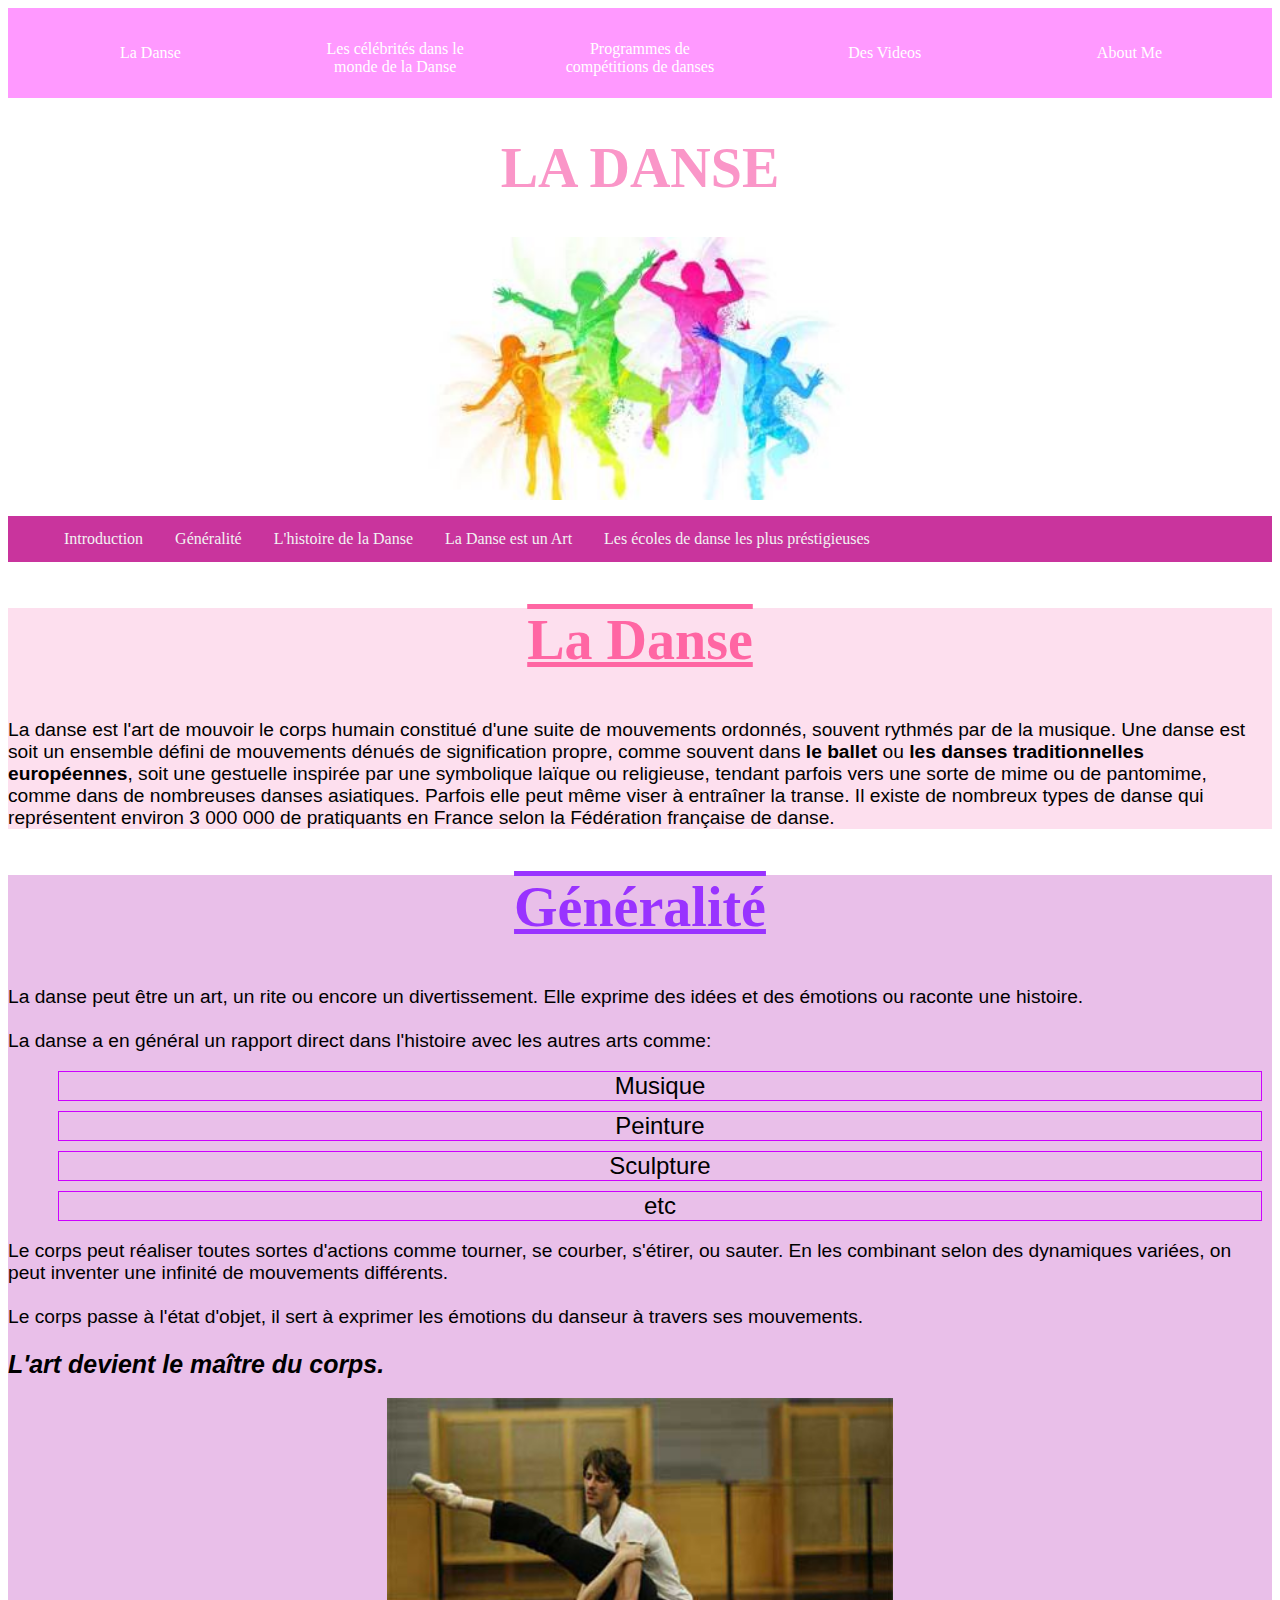
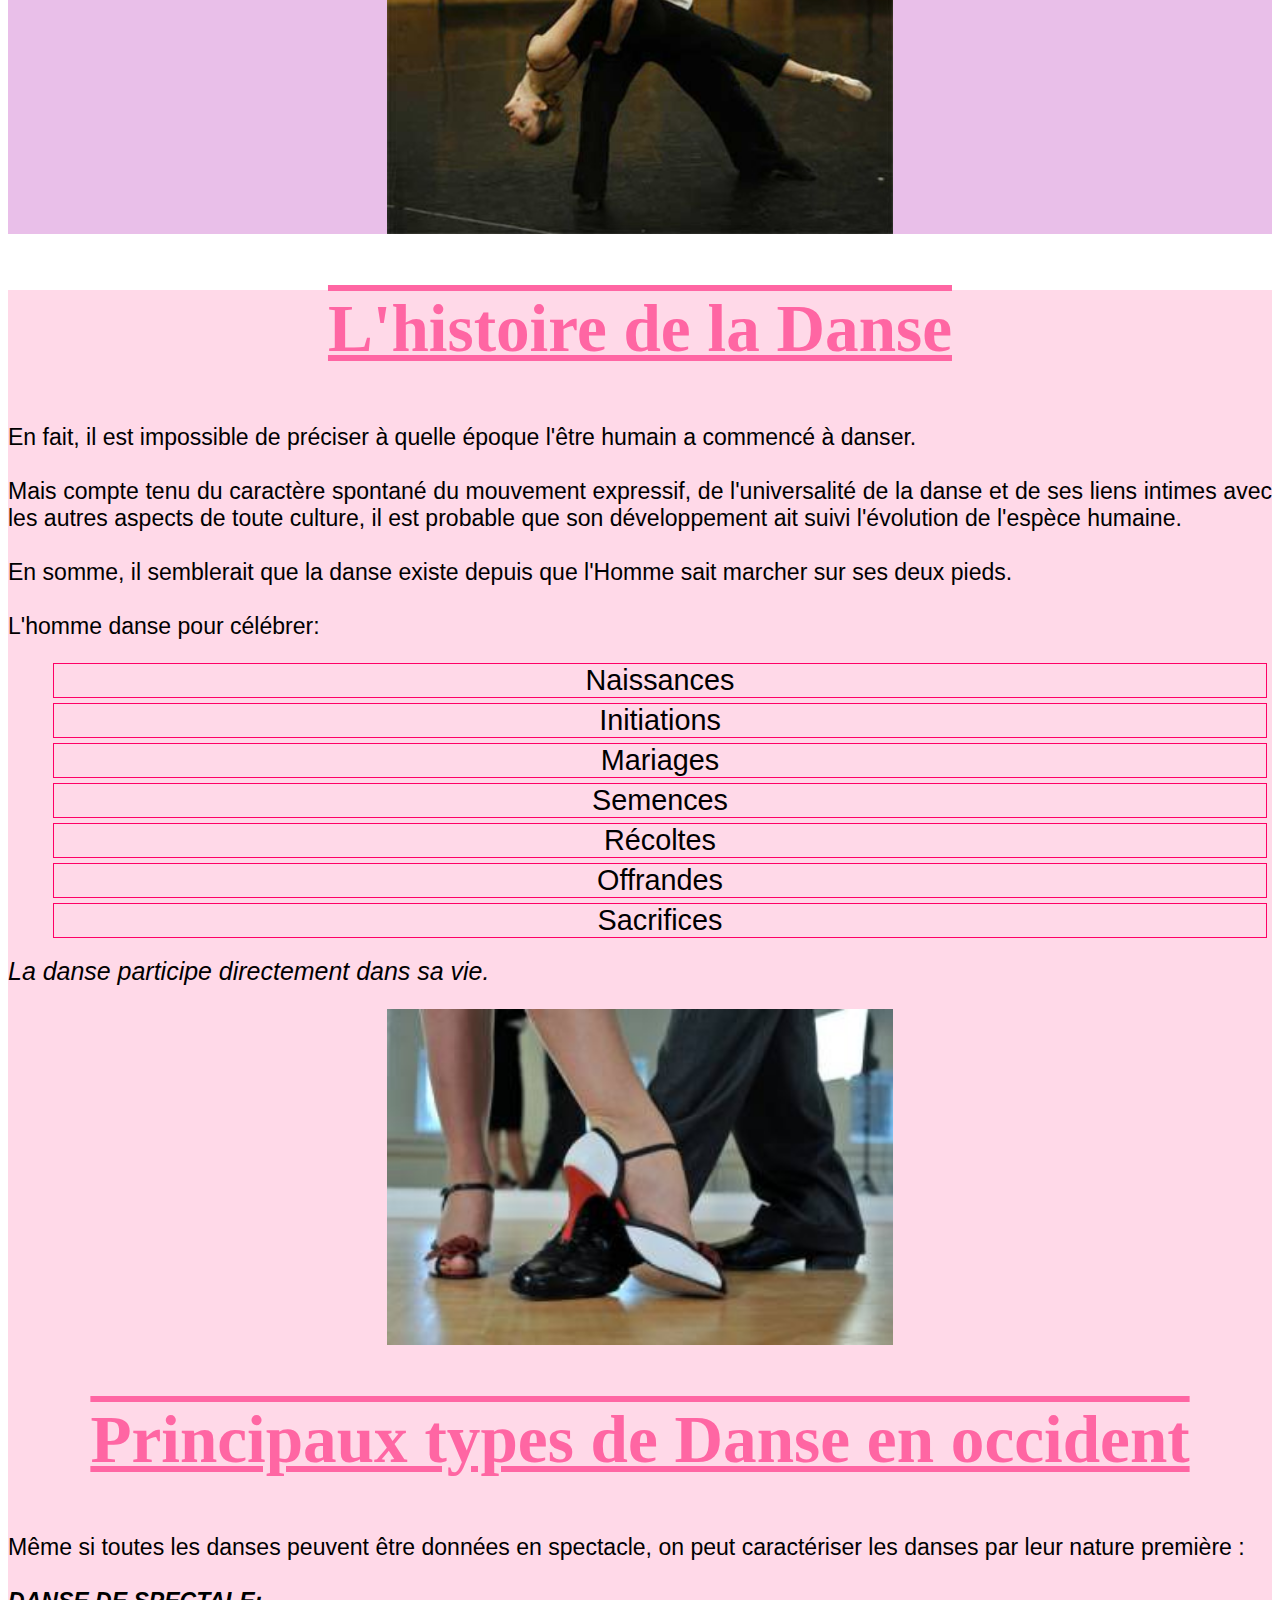
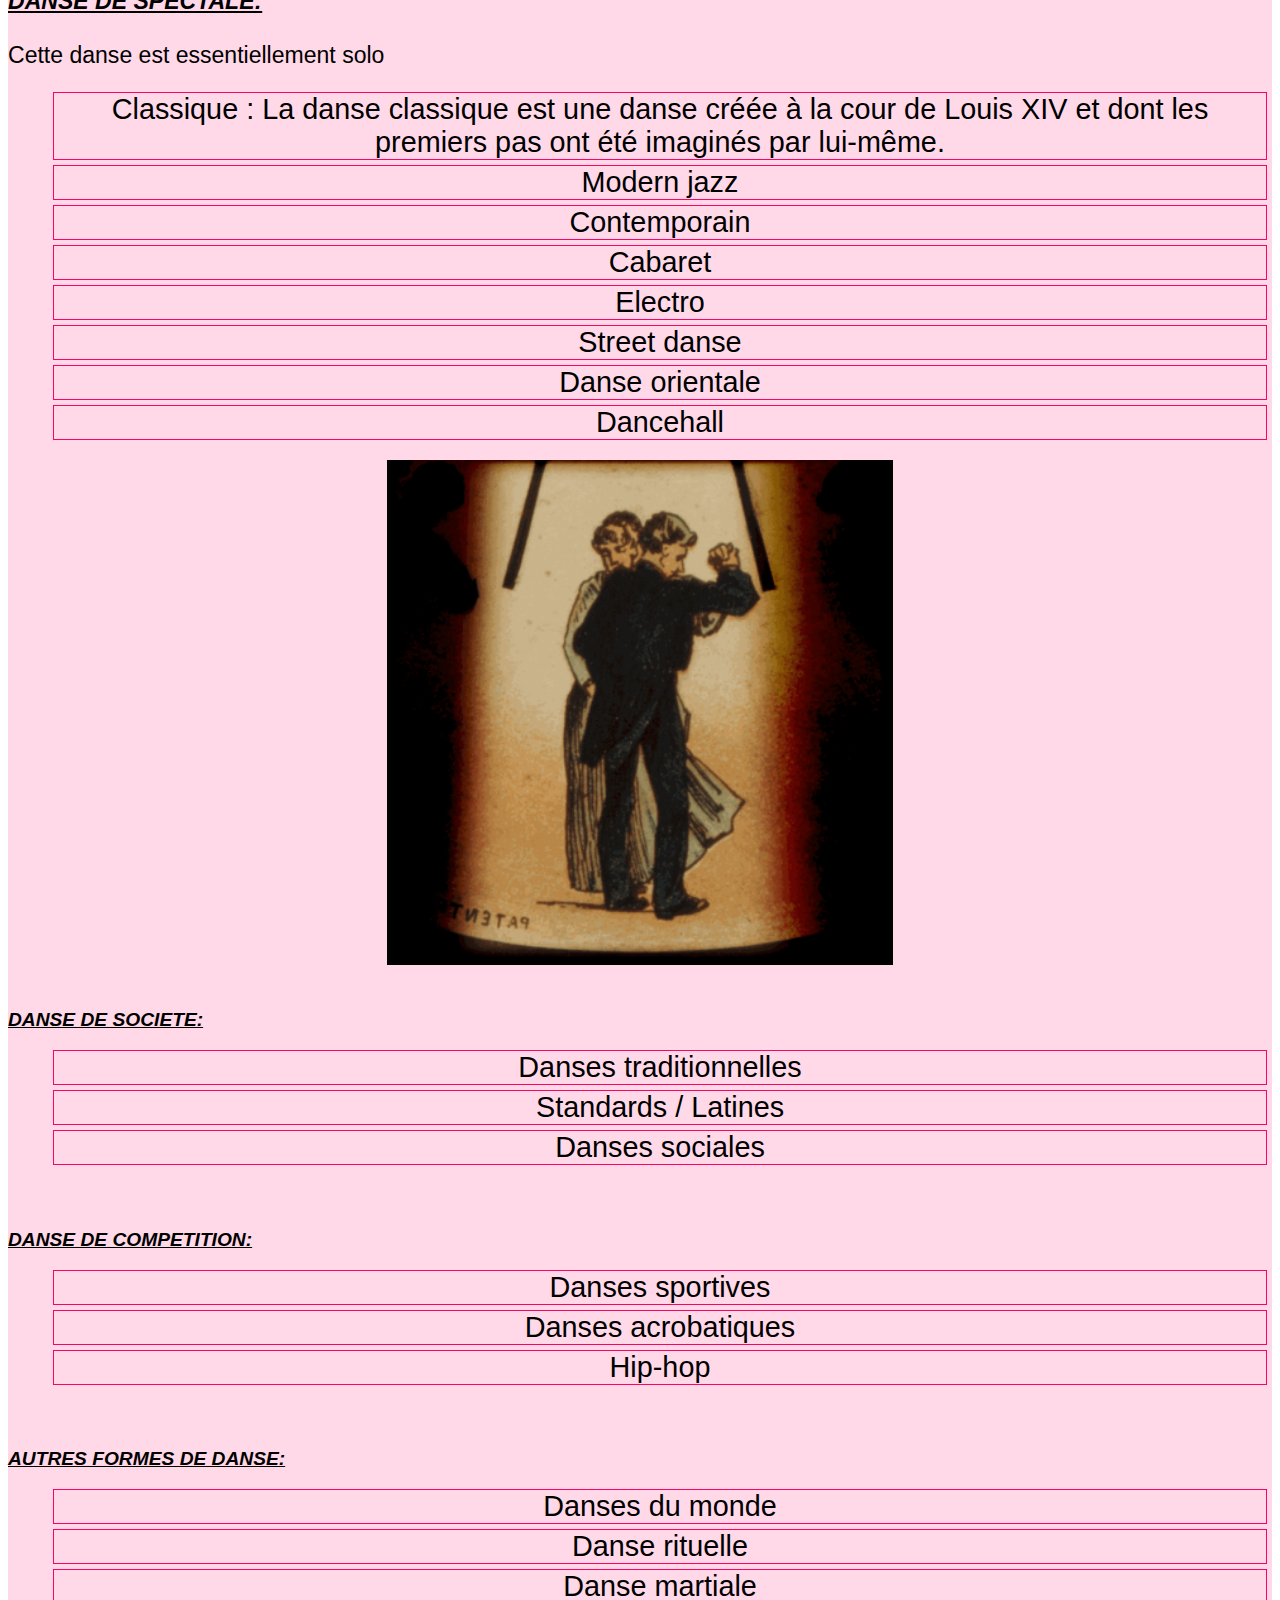
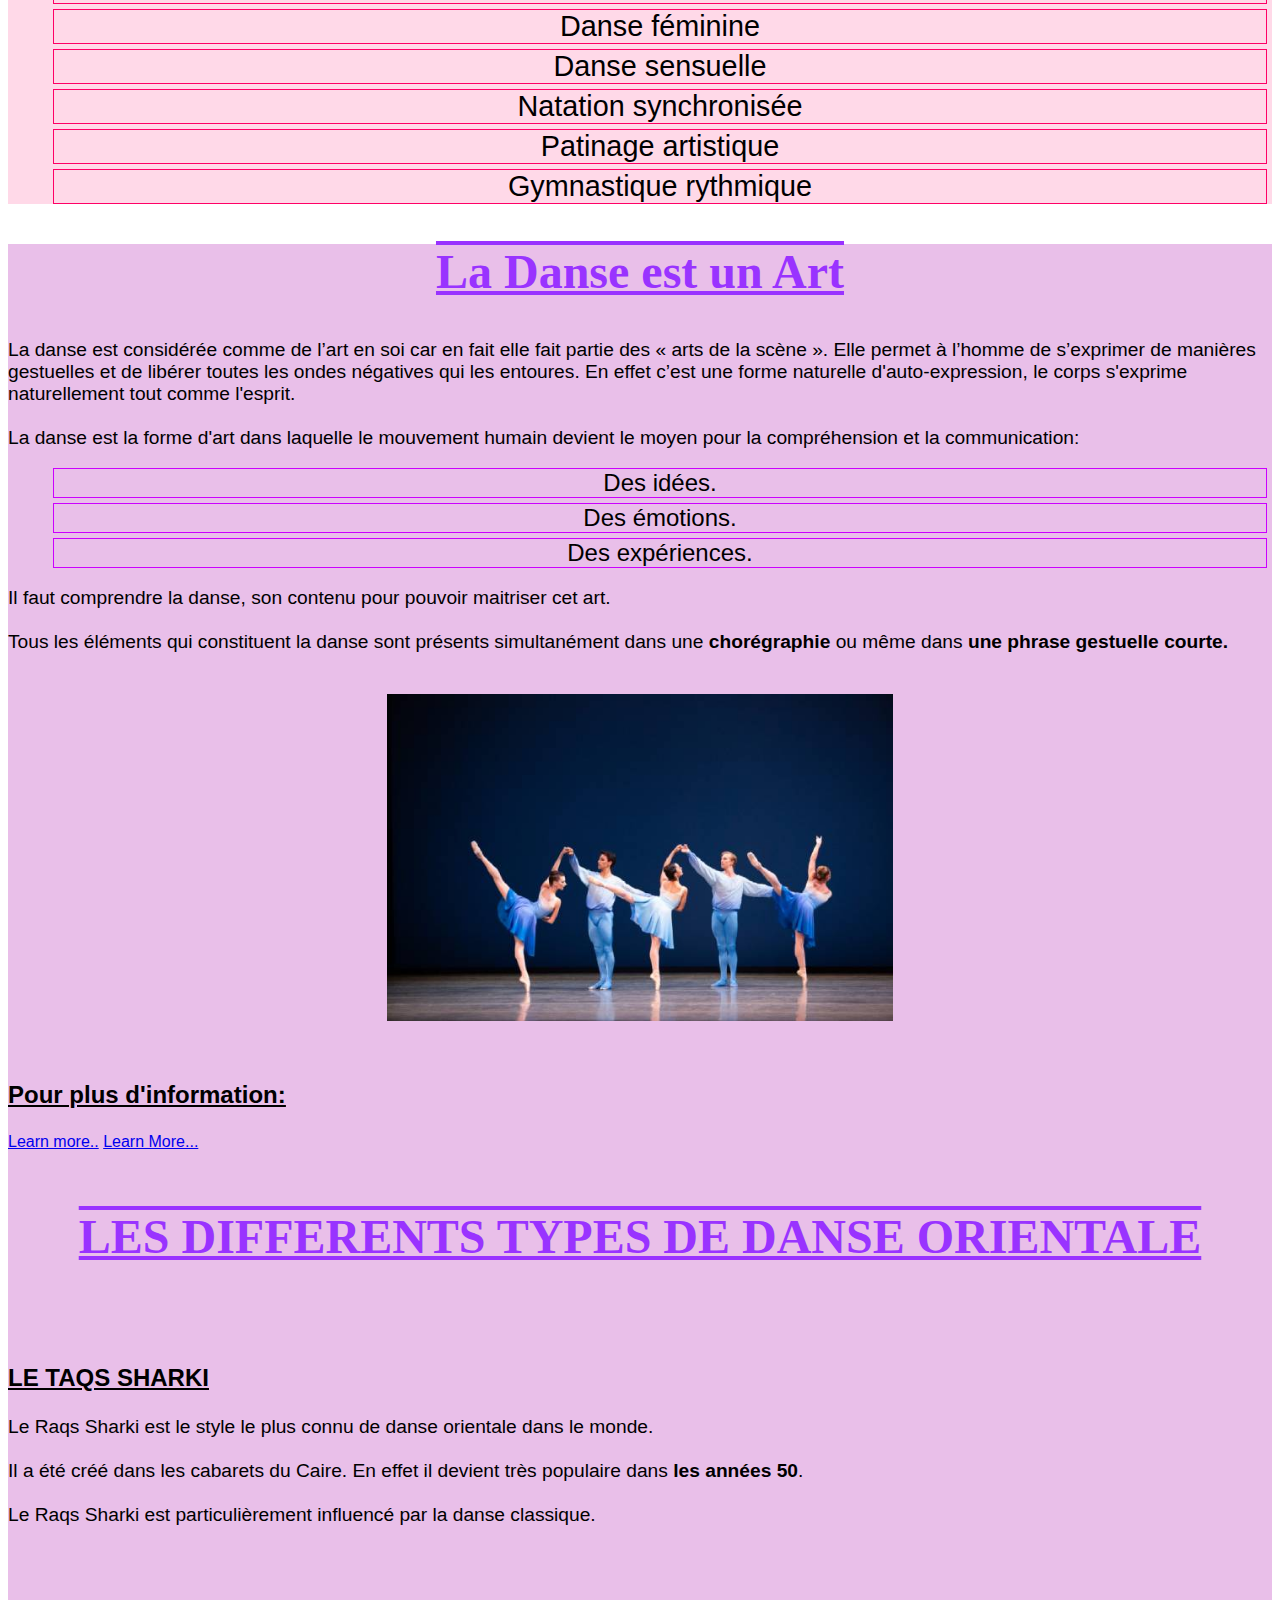
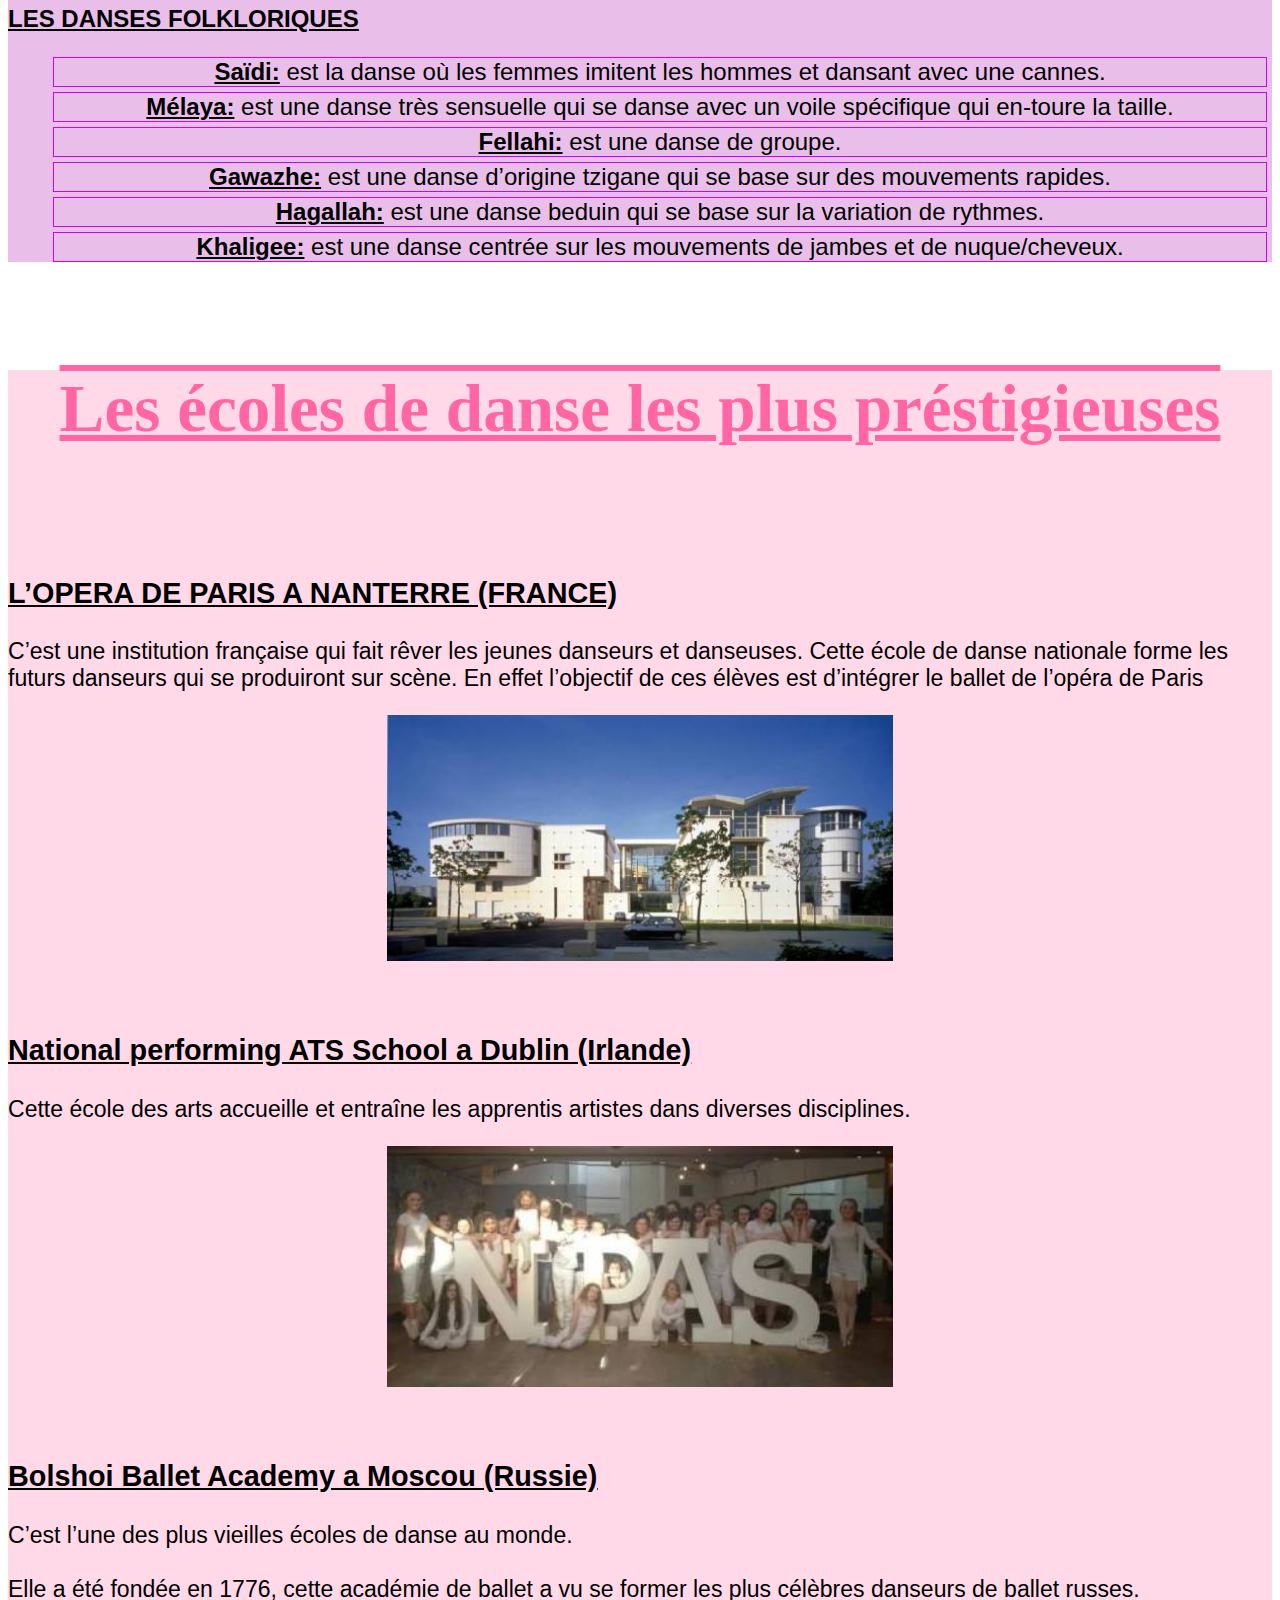
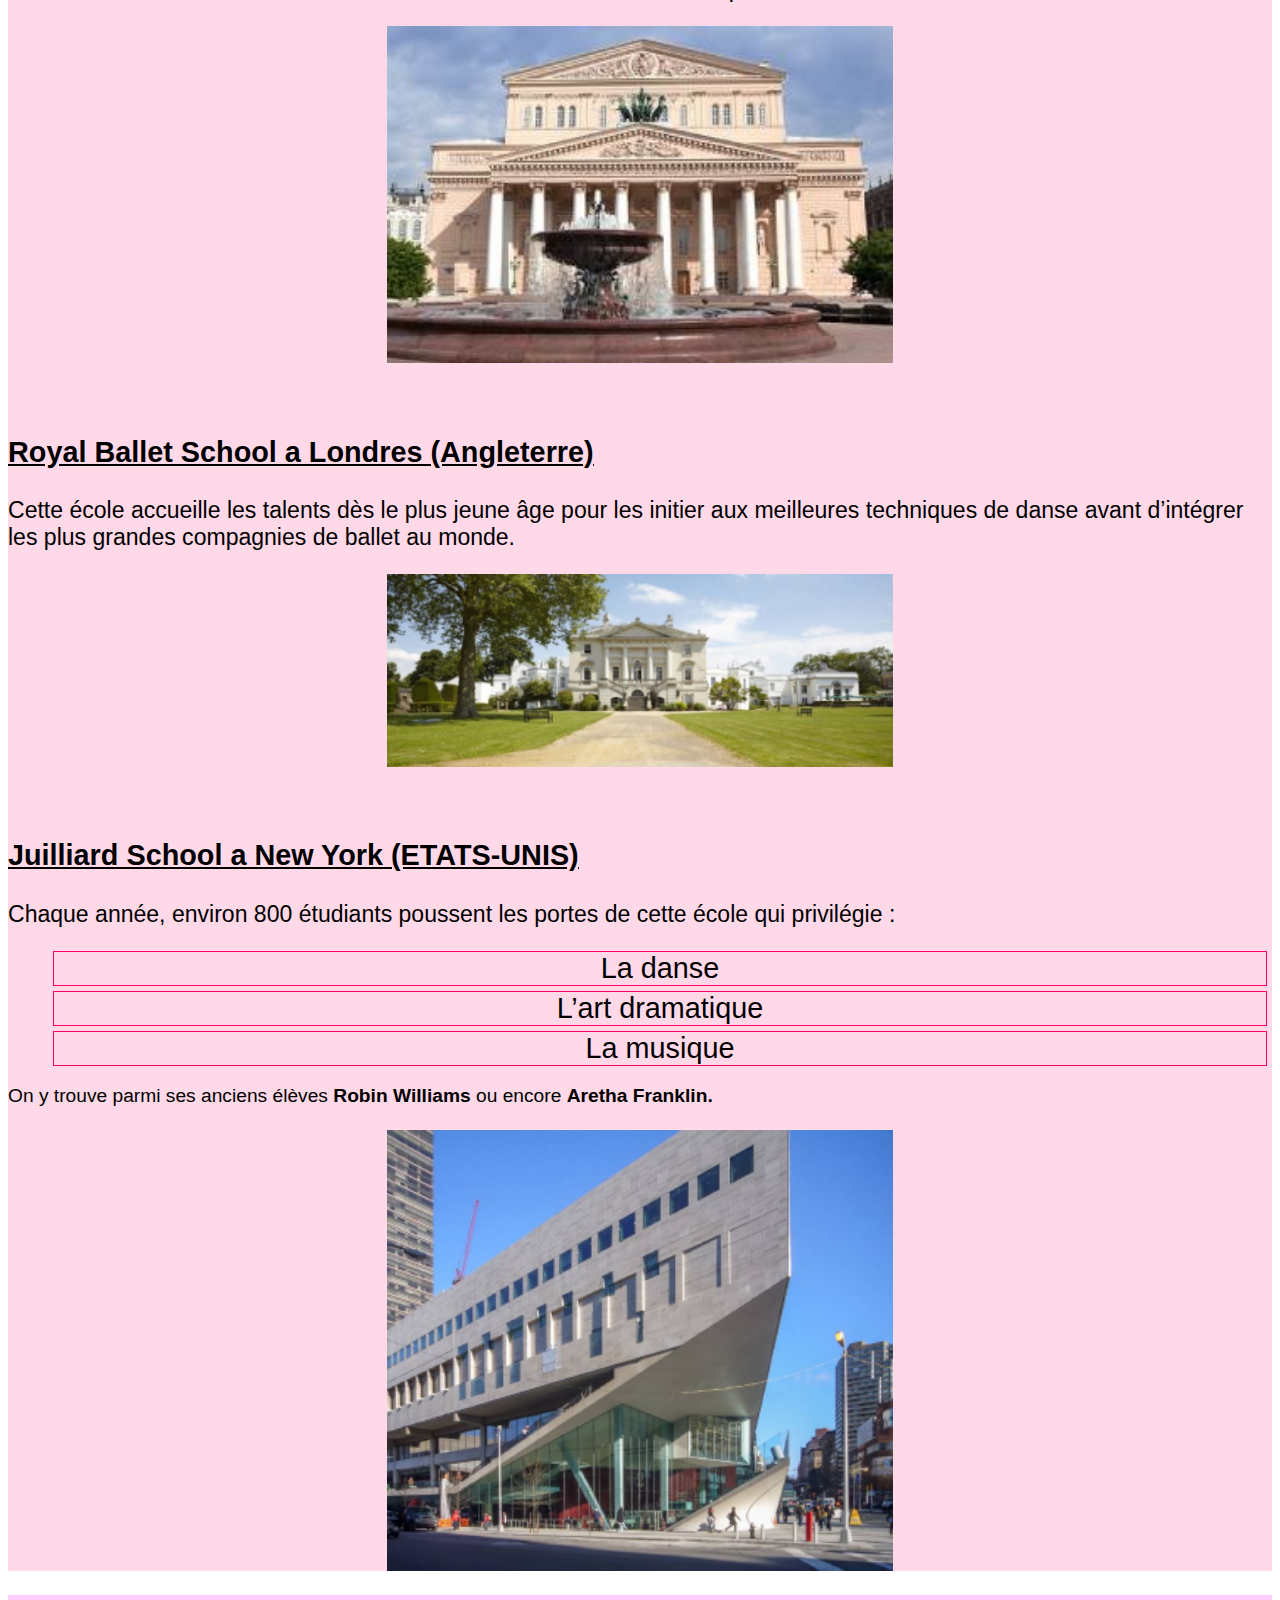
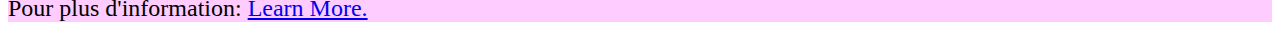
<file: index.html>
<!DOCTYPE html>
<html lang="fr" dir="ltr">
  <head>
    <meta charset="utf-8">
    <title>Mon projet: La Danse</title>
    <link rel="stylesheet" href="./css/style-page.css">
  </head>
  <body>
    <header>
      <nav id="mon_menu">
        <a href="index.html">La Danse</a>
        <a href="celebrites.html">Les célébrités dans le monde de la Danse</a>
        <a href="programmes.html">Programmes de compétitions de danses</a>
        <a href="videos.html">Des Videos</a>
        <a href="about-me.html">About Me</a>
      </nav>
    </header>
    <main>
      <h1>LA DANSE</h1>
      <img id="danse" src="./Photos/danse-titre.jpg" alt="Danse logo">
      <ul class="navigation">
        <li><a href="#introduction">Introduction</a></li>
        <li><a href="#généralité">Généralité</a></li>
        <li><a href="#histoire-de-la-danse">L'histoire de la Danse</a></li>
        <li><a href="#la-danse-est-un-art">La Danse est un Art</a></li>
        <li><a href="#les-ecoles-de-danse-les-plus-prestigieuses">Les écoles de danse les plus préstigieuses</a></li>
      </ul>
      <div id="introduction">
        <h2><u>La Danse</u></h2>
        <p>La danse est l'art de mouvoir le corps humain constitué d'une suite de mouvements ordonnés, souvent rythmés par de la musique. Une danse est soit un ensemble défini de mouvements dénués de signification propre, comme souvent dans <strong>le ballet</strong> ou <strong>les danses traditionnelles européennes</strong>, soit une gestuelle inspirée par une symbolique laïque ou religieuse, tendant parfois vers une sorte de mime ou de pantomime, comme dans de nombreuses danses asiatiques. Parfois elle peut même viser à entraîner la transe. Il existe de nombreux types de danse qui représentent environ 3 000 000 de pratiquants en France selon la Fédération française de danse.</p>
      </div>
      <div id="généralité">
        <h2><u>Généralité</u></h2>
        <p>La danse peut être un art, un rite ou encore un divertissement. Elle exprime des idées et des émotions ou raconte une histoire.
          <br><br> La danse a en général un rapport direct dans l'histoire avec les autres arts comme:
          <ul>
            <li>Musique</li>
            <li>Peinture</li>
            <li>Sculpture</li>
            <li>etc</li>
          </ul>
        </p>
        <p>
      Le corps peut réaliser toutes sortes d'actions comme tourner, se courber, s'étirer, ou sauter. En les combinant selon des dynamiques variées, on peut inventer une infinité de mouvements différents.
      <br><br>Le corps passe à l'état d'objet, il sert à exprimer les émotions du danseur à travers ses mouvements.
      <br><br><strong><em class="citation">L'art devient le maître du corps.</strong></em>
    </p>
      <img id="danse"src="./Photos/danse-en-duo.jpg" alt="Danser en duo">
    </div>
      <div id="histoire-de-la-danse">
        <h2><u>L'histoire de la Danse</u></h2>
        <p>En fait, il est impossible de préciser à quelle époque l'être humain a commencé à danser.<br><br> Mais compte tenu du caractère spontané du mouvement expressif, de l'universalité de la danse et de ses liens intimes avec les autres aspects de toute culture, il est probable que son développement ait suivi l'évolution de l'espèce humaine.<br><br> En somme, il semblerait que la danse existe depuis que l'Homme sait marcher sur ses deux pieds.<br><br> L'homme danse pour célébrer:
          <ul>
            <li>Naissances</li>
            <li>Initiations</li>
            <li>Mariages</li>
            <li>Semences</li>
            <li>Récoltes</li>
            <li>Offrandes</li>
            <li>Sacrifices</li>
          </ul>
          <em class="citation">La danse participe directement dans sa vie.</em>
        </p>
          <img id="danse"src="./Photos/danser-a-deux.jpg" alt="Danser en couple">
        <h2><u>Principaux types de Danse en occident</u></h2>
        <p>Même si toutes les danses peuvent être données en spectacle, on peut caractériser les danses par leur nature première :
          <br><br><strong><em><u>DANSE DE SPECTALE:</u></em></strong>
          <br><br> Cette danse est essentiellement solo
          <ul>
            <li>Classique : La danse classique est une danse créée à la cour de Louis XIV et dont les premiers pas ont été imaginés par lui-même.</li>
            <li>Modern jazz</li>
            <li>Contemporain</li>
            <li>Cabaret</li>
            <li>Electro</li>
            <li>Street danse</li>
            <li>Danse orientale</li>
            <li>Dancehall</li>
          </ul>
          <img id="danse"src="./Photos/danse.gif" alt="Danse Gif">
          <br><br><strong><em><u>DANSE DE SOCIETE:</u></em></strong>
          <ul>
            <li>Danses traditionnelles</li>
            <li>Standards / Latines</li>
            <li>Danses sociales</li>
          </ul>
          <br><br><strong><em><u>DANSE DE COMPETITION:</u></em></strong>
          <ul>
            <li>Danses sportives</li>
            <li>Danses acrobatiques</li>
            <li>Hip-hop</li>
          </ul>
          <br><br><strong><em><u>AUTRES FORMES DE DANSE:</u></em></strong>
          <ul>
            <li>Danses du monde</li>
            <li>Danse rituelle</li>
            <li>Danse martiale</li>
            <li>Danse féminine</li>
            <li>Danse sensuelle</li>
            <li>Natation synchronisée</li>
            <li>Patinage artistique</li>
            <li>Gymnastique rythmique</li>
          </ul>
        </div>
      <div id="la-danse-est-un-art">
        <h2><u>La Danse est un Art</u></h2>
        <p>La danse est considérée comme de l’art en soi car en fait elle fait partie des « arts de la scène ». Elle permet à l’homme de s’exprimer de manières gestuelles et de libérer toutes les ondes négatives qui les entoures. En effet c’est une forme naturelle d'auto-expression, le corps s'exprime naturellement tout comme l'esprit.<br><br> La danse est la forme d'art dans laquelle le mouvement humain devient le moyen pour la compréhension et la communication:
          <ul>
            <li>Des idées.</li>
            <li>Des émotions.</li>
            <li>Des expériences.</li>
          </ul>
        </p>
        <p>
Il faut comprendre la danse, son contenu pour pouvoir maitriser cet art.
<br><br>Tous les éléments qui constituent la danse sont présents simultanément dans une <strong>chorégraphie</strong> ou même dans <strong>une phrase gestuelle courte.</strong><br><br></p>
<img id="danse"src="./Photos/ballet-en-groupe.jpg" alt="Ballet en groupe">
<br><br><h3><u>Pour plus d'information:</u></h3>
<a href="https://vingt55.ca/chronique-la-danse-ce-nest-pas-un-sport-cest-de-lart-cest-faux/">Learn more..</a>
<a href="https://educationaltoolsportal.eu/en/node/1400">Learn More...</a>
  <br><br>      <h2><u>LES DIFFERENTS TYPES DE DANSE ORIENTALE</u></h2>
<br><br> <strong><u><h3>LE TAQS SHARKI</h3></u></strong>
<p>Le Raqs Sharki est le style le plus connu de danse orientale dans le monde.<br><br> Il a été créé dans les cabarets du Caire. En effet il devient très populaire dans <strong>les années 50</strong>.<br><br> Le Raqs Sharki est particulièrement influencé par la danse classique.</p>
<br><br> <strong><u><h3>LES DANSES FOLKLORIQUES</h3></u></strong>
<ul>
  <li><u><strong>Saïdi:</strong></u> est la danse où les femmes imitent les hommes et dansant avec une cannes.</li>
  <li><u><strong>Mélaya:</strong></u> est une danse très sensuelle qui se danse avec un voile spécifique qui en-toure la taille.</li>
  <li><u><strong>Fellahi:</strong></u> est une danse de groupe.</li>
  <li><u><strong>Gawazhe:</strong></u> est une danse d’origine tzigane qui se base sur des mouvements rapides.</li>
  <li><u><strong>Hagallah:</strong></u> est une danse beduin qui se base sur la variation de rythmes. </li>
  <li><u><strong>Khaligee:</strong></u> est une danse centrée sur les mouvements de jambes et de nuque/cheveux.</li>
</ul>
</div>
<br><br>
<div id="les-ecoles-de-danse-les-plus-prestigieuses">
  <h2><u>Les écoles de danse les plus préstigieuses</u></h2>
  <br><br><strong><u><h3>L’OPERA DE PARIS A NANTERRE (FRANCE)</h3></u></strong>
  <p>C’est une institution française qui fait rêver les jeunes danseurs et danseuses. Cette école de danse nationale forme les futurs danseurs qui se produiront sur scène. En effet l’objectif de ces élèves est d’intégrer le ballet de l’opéra de Paris</p>
  <img id="danse"src="./Photos/institution-de-danse-francaise.jpg" alt="Institution de Danse Francaise">
  <br><br><strong><u><h3>National performing ATS School a Dublin (Irlande)</h3></u></strong>
  <p>Cette école des arts accueille et entraîne les apprentis artistes dans diverses disciplines.</p>
  <img id="danse"src="./Photos/npas-academy.jpg" alt="NPAS Academy">
  <br><br><strong><u><h3>Bolshoi Ballet Academy a Moscou (Russie)</h3></u></strong>
  <p>C’est l’une des plus vieilles écoles de danse au monde.
    <br><br>Elle a été fondée en 1776, cette académie de ballet a vu se former les plus célèbres danseurs de ballet russes.</p>
  <img id="danse"src="./Photos/institution-danse.jpg" alt="Institution De Danse">
  <br><br><strong><u><h3>Royal Ballet School a Londres (Angleterre)</h3></u></strong>
  <p>Cette école accueille les talents dès le plus jeune âge pour les initier aux meilleures techniques de danse avant d’intégrer les plus grandes compagnies de ballet au monde.</p>
  <img id="danse"src="./Photos/ballet-school.jpg" alt="Ballet School">
  <br><br><strong><u><h3>Juilliard School a New York (ETATS-UNIS)</h3></u></strong>
  <p>Chaque année, environ 800 étudiants poussent les portes de cette école qui privilégie :
  <ul>
    <li>La danse</li>
    <li>L’art dramatique</li>
    <li>La musique</li>
  </ul>
  On y trouve parmi ses anciens élèves <strong>Robin Williams</strong> ou encore <strong>Aretha Franklin.</strong>
</p>
  <img id="danse"src="./Photos/juilliard.png" alt="Juilliard">
</div>
    </main>
    <footer id="info">
      <p>Pour plus d'information:
        <a href="https://www.bellydancediscount.com/fr/content/36-les-differents-styles-de-danse-orientale">Learn More.</a>
      </p>
    </footer>
  </body>
</html>
</file>
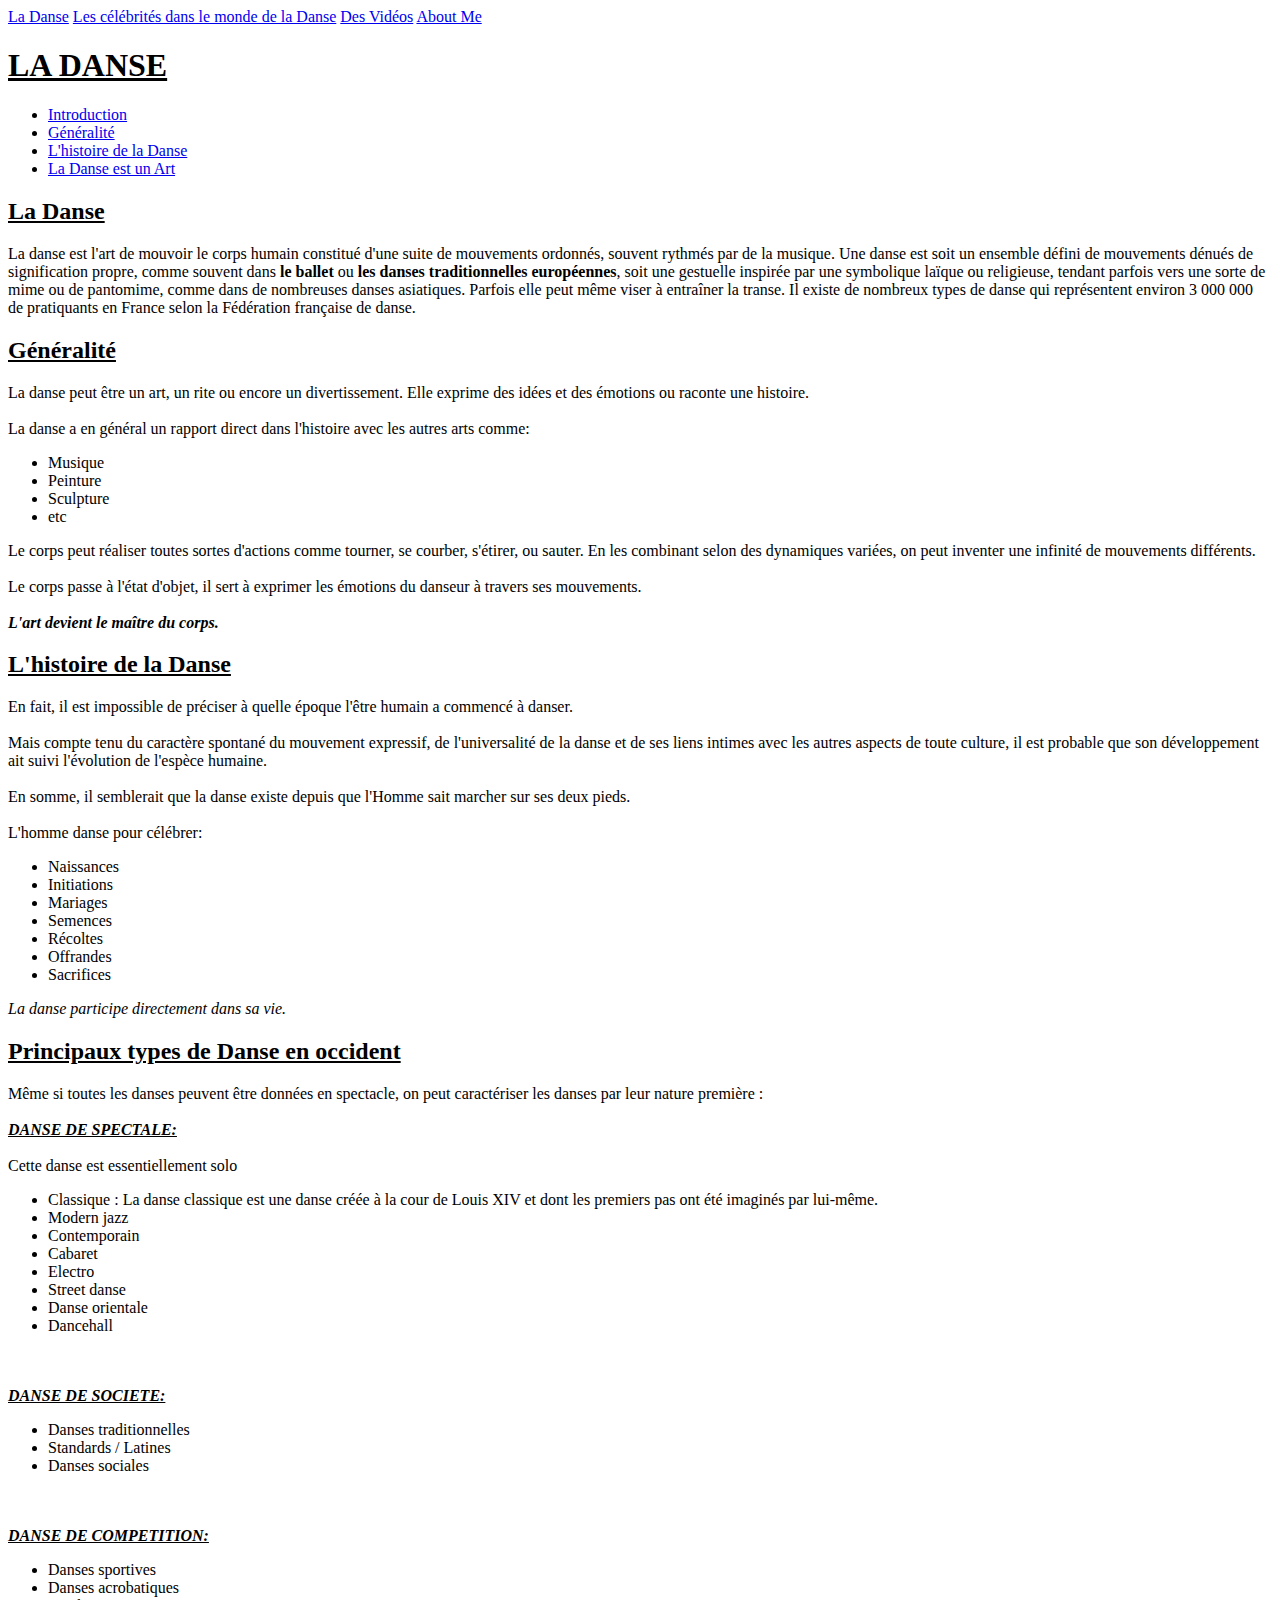
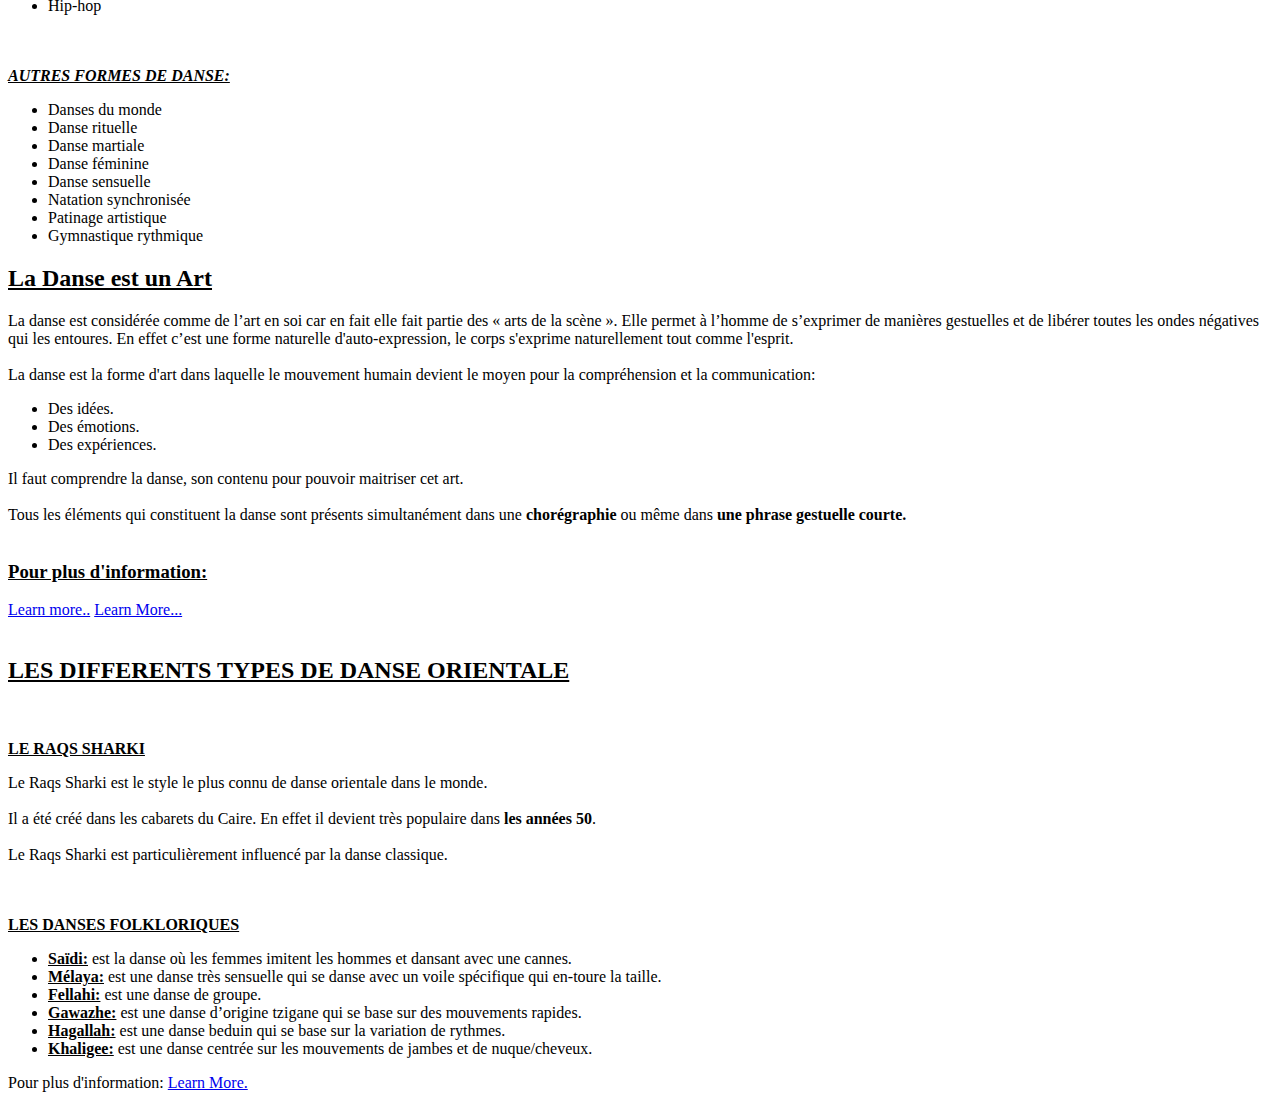
<file: Vidéos/index.html>
<!DOCTYPE html>
<html lang="fr" dir="ltr">
  <head>
    <meta charset="utf-8">
    <title>Mon projet: La Danse</title>
  </head>
  <body>
    <header>
      <nav>
        <a href="index.html">La Danse</a>
        <a href="célébrités">Les célébrités dans le monde de la Danse</a>
        <a href="vidéos.html">Des Vidéos</a>
        <a href="about me.html">About Me</a>
      </nav>
    </header>
    <main>
      <h1><u>LA DANSE</u></h1>
      <ul>
        <li><a href="#introduction">Introduction</a></li>
        <li><a href="#généralité">Généralité</a></li>
        <li><a href="#l'histoire de la danse">L'histoire de la Danse</a></li>
        <li><a href="#la danse est un art">La Danse est un Art</a></li>
      </ul>
      <div id="introduction">
        <h2><u>La Danse</u></h2>
        <p>La danse est l'art de mouvoir le corps humain constitué d'une suite de mouvements ordonnés, souvent rythmés par de la musique. Une danse est soit un ensemble défini de mouvements dénués de signification propre, comme souvent dans <strong>le ballet</strong> ou <strong>les danses traditionnelles européennes</strong>, soit une gestuelle inspirée par une symbolique laïque ou religieuse, tendant parfois vers une sorte de mime ou de pantomime, comme dans de nombreuses danses asiatiques. Parfois elle peut même viser à entraîner la transe. Il existe de nombreux types de danse qui représentent environ 3 000 000 de pratiquants en France selon la Fédération française de danse.</p>
      <div id="généralité">
        <h2><u>Généralité</u></h2>
        <p>La danse peut être un art, un rite ou encore un divertissement. Elle exprime des idées et des émotions ou raconte une histoire.<br></br> La danse a en général un rapport direct dans l'histoire avec les autres arts comme:
          <ul>
            <li>Musique</li>
            <li>Peinture</li>
            <li>Sculpture</li>
            <li>etc</li>
          </ul>
      Le corps peut réaliser toutes sortes d'actions comme tourner, se courber, s'étirer, ou sauter. En les combinant selon des dynamiques variées, on peut inventer une infinité de mouvements différents.<br></br>Le corps passe à l'état d'objet, il sert à exprimer les émotions du danseur à travers ses mouvements.<br></br><strong><em>L'art devient le maître du corps.</strong></em></p>
      <div id="l'histoire de la danse">
        <h2><u>L'histoire de la Danse</u></h2>
        <p>En fait, il est impossible de préciser à quelle époque l'être humain a commencé à danser.<br></br> Mais compte tenu du caractère spontané du mouvement expressif, de l'universalité de la danse et de ses liens intimes avec les autres aspects de toute culture, il est probable que son développement ait suivi l'évolution de l'espèce humaine.<br></br> En somme, il semblerait que la danse existe depuis que l'Homme sait marcher sur ses deux pieds.<br></br> L'homme danse pour célébrer:
          <ul>
            <li>Naissances</li>
            <li>Initiations</li>
            <li>Mariages</li>
            <li>Semences</li>
            <li>Récoltes</li>
            <li>Offrandes</li>
            <li>Sacrifices</li>
          </ul>
          <em>La danse participe directement dans sa vie.</em></p>
        <h2><u>Principaux types de Danse en occident</u></h2>
        <p>Même si toutes les danses peuvent être données en spectacle, on peut caractériser les danses par leur nature première :
          <br></br><strong><em><u>DANSE DE SPECTALE:</u></em></strong>
          <br></br>	 Cette danse est essentiellement solo
          <ul>
            <li>Classique : La danse classique est une danse créée à la cour de Louis XIV et dont les premiers pas ont été imaginés par lui-même.</li>
            <li>Modern jazz</li>
            <li>Contemporain</li>
            <li>Cabaret</li>
            <li>Electro</li>
            <li>Street danse</li>
            <li>Danse orientale</li>
            <li>Dancehall</li>
          </ul>
          <br></br><strong><em><u>DANSE DE SOCIETE:</u></em></strong>
          <ul>
            <li>Danses traditionnelles</li>
            <li>Standards / Latines</li>
            <li>Danses sociales</li>
          </ul>
          <br></br><strong><em><u>DANSE DE COMPETITION:</u></em></strong>
          <ul>
            <li>Danses sportives</li>
            <li>Danses acrobatiques</li>
            <li>Hip-hop</li>
          </ul>
          <br></br><strong><em><u>AUTRES FORMES DE DANSE:</u></em></strong>
          <ul>
            <li>Danses du monde</li>
            <li>Danse rituelle</li>
            <li>Danse martiale</li>
            <li>Danse féminine</li>
            <li>Danse sensuelle</li>
            <li>Natation synchronisée</li>
            <li>Patinage artistique</li>
            <li>Gymnastique rythmique</li>
          </ul>
      <div id="la danse est un art">
        <h2><u>La Danse est un Art</u></h2>
        <p>La danse est considérée comme de l’art en soi car en fait elle fait partie des « arts de la scène ». Elle permet à l’homme de s’exprimer de manières gestuelles et de libérer toutes les ondes négatives qui les entoures. En effet c’est une forme naturelle d'auto-expression, le corps s'exprime naturellement tout comme l'esprit.<br></br> La danse est la forme d'art dans laquelle le mouvement humain devient le moyen pour la compréhension et la communication:
          <ul>
            <li>Des idées.</li>
            <li>Des émotions.</li>
            <li>Des expériences.</li>
          </ul>
Il faut comprendre la danse, son contenu pour pouvoir maitriser cet art.<br></br>Tous les éléments qui constituent la danse sont présents simultanément dans une <strong>chorégraphie</strong> ou même dans <strong>une phrase gestuelle courte.</strong>
<br></br><h3><u>Pour plus d'information:</u></h3>
<a href="https://vingt55.ca/chronique-la-danse-ce-nest-pas-un-sport-cest-de-lart-cest-faux/">Learn more..</a>
<a href="https://educationaltoolsportal.eu/en/node/1400">Learn More...</a>
  <br></br>      <h2><u>LES DIFFERENTS TYPES DE DANSE ORIENTALE</u></h2>
<br></br> <strong><u>LE RAQS SHARKI</u></strong>
<p>Le Raqs Sharki est le style le plus connu de danse orientale dans le monde.<br></br> Il a été créé dans les cabarets du Caire. En effet il devient très populaire dans <strong>les années 50</strong>.<br></br> Le Raqs Sharki est particulièrement influencé par la danse classique.</p>
<br></br> <strong><u>LES DANSES FOLKLORIQUES</u></strong>
<ul>
  <li><u><strong>Saïdi:</strong></u> est la danse où les femmes imitent les hommes et dansant avec une cannes.</li>
  <li><u><strong>Mélaya:</strong></u> est une danse très sensuelle qui se danse avec un voile spécifique qui en-toure la taille.</li>
  <li><u><strong>Fellahi:</strong></u> est une danse de groupe.</li>
  <li><u><strong>Gawazhe:</strong></u> est une danse d’origine tzigane qui se base sur des mouvements rapides.</li>
  <li><u><strong>Hagallah:</strong></u> est une danse beduin qui se base sur la variation de rythmes. </li>
  <li><u><strong>Khaligee:</strong></u> est une danse centrée sur les mouvements de jambes et de nuque/cheveux.</li>
</ul>
    </main>
    <footer>
      <p>Pour plus d'information:
        <a href="https://www.bellydancediscount.com/fr/content/36-les-differents-styles-de-danse-orientale">Learn More.</a>
      </p>
    </footer>
  </body>
</html>
</file>
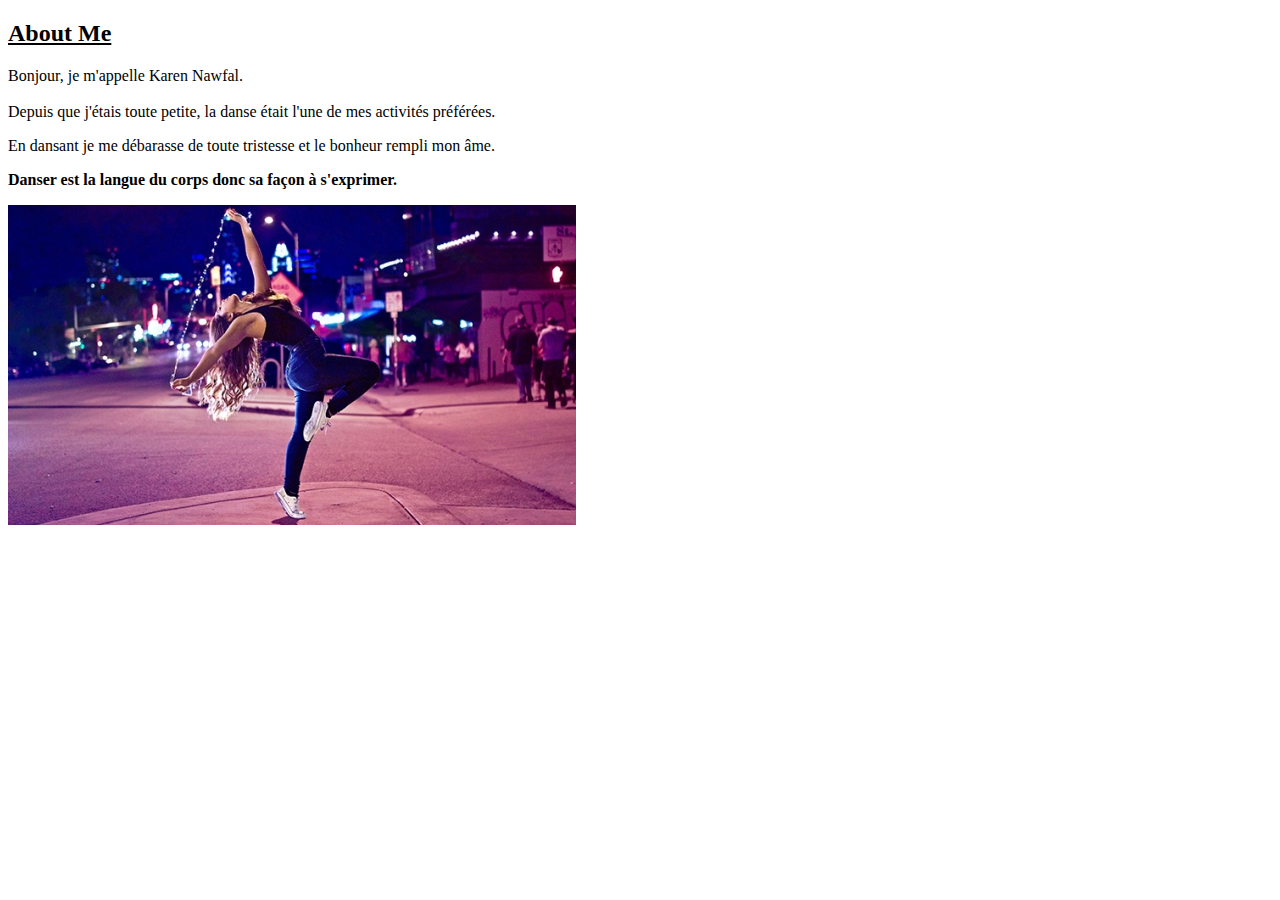
<file: about me.html>
<!DOCTYPE html>
<html lang="fr" dir="ltr">
  <head>
    <meta charset="utf-8">
    <title>About ME</title>
  </head>
  <body>
    <h2><u>About Me</u></h2>
    <p>Bonjour, je m'appelle Karen Nawfal.<br></br> Depuis que j'étais toute petite, la danse était l'une de mes activités préférées.</p>
    <p>En dansant je me débarasse de toute tristesse et le bonheur rempli mon âme.</p>
    <p><strong>Danser est la langue du corps donc sa façon à s'exprimer.</strong></p>
    <img src="./Photos/danser.jpg">
  </body>
</html>
</file>
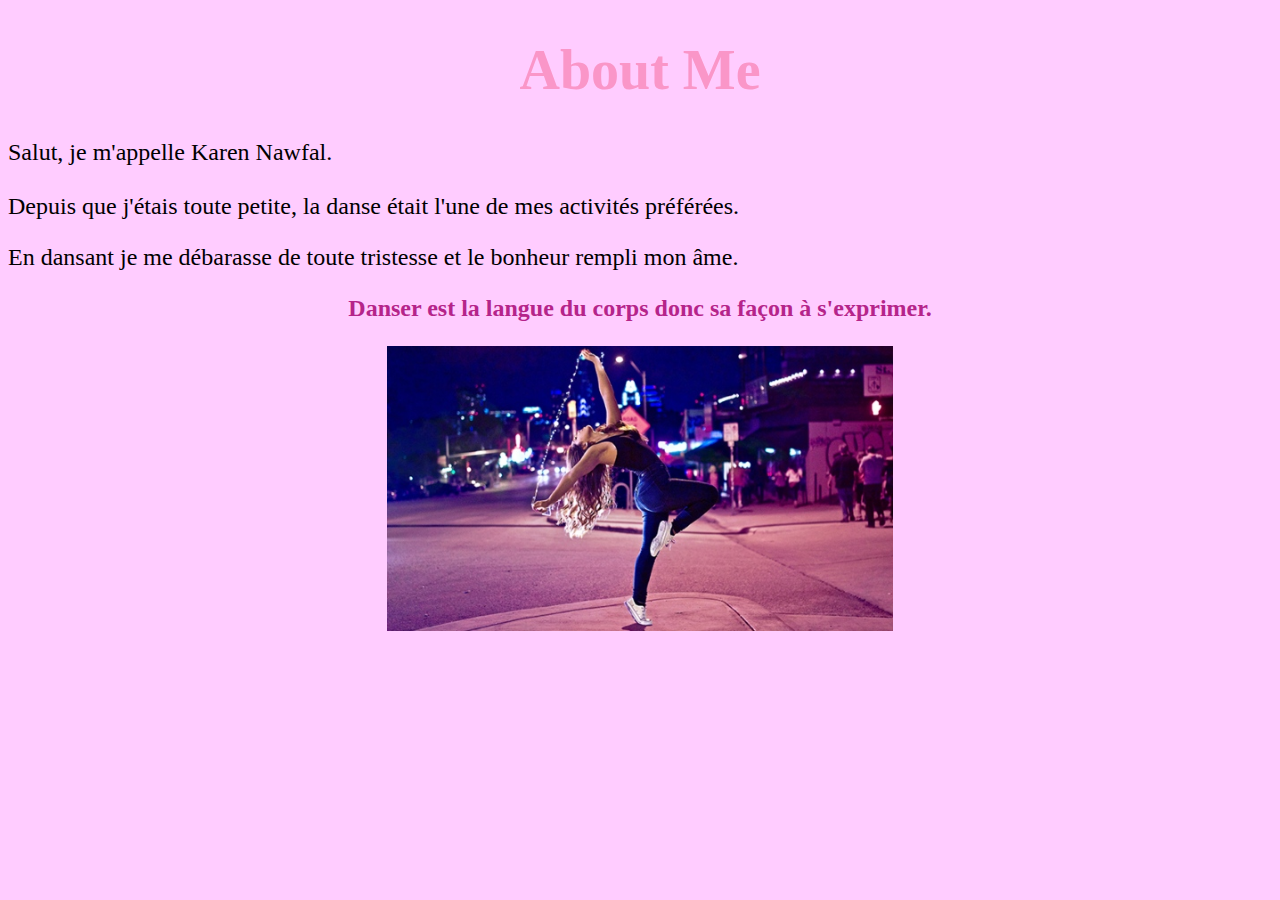
<file: about-me.html>
<!DOCTYPE html>
<html lang="fr" dir="ltr">
  <head>
    <meta charset="utf-8">
    <title>About Me</title>
      <link rel="stylesheet" href="./css/style-page.css">
  </head>
  <body id="info">
    <h1>About Me</h1>
    <p>Salut, je m'appelle Karen Nawfal.<br><br>Depuis que j'étais toute petite, la danse était l'une de mes activités préférées.</p>
    <p>En dansant je me débarasse de toute tristesse et le bonheur rempli mon âme.</p>
    <p id="moi"><strong>Danser est la langue du corps donc sa façon à s'exprimer.</strong></p>
    <img id="danse"src="./Photos/danser.jpg" alt="une-fille-qui-danse">
  </body>
</html>
</file>
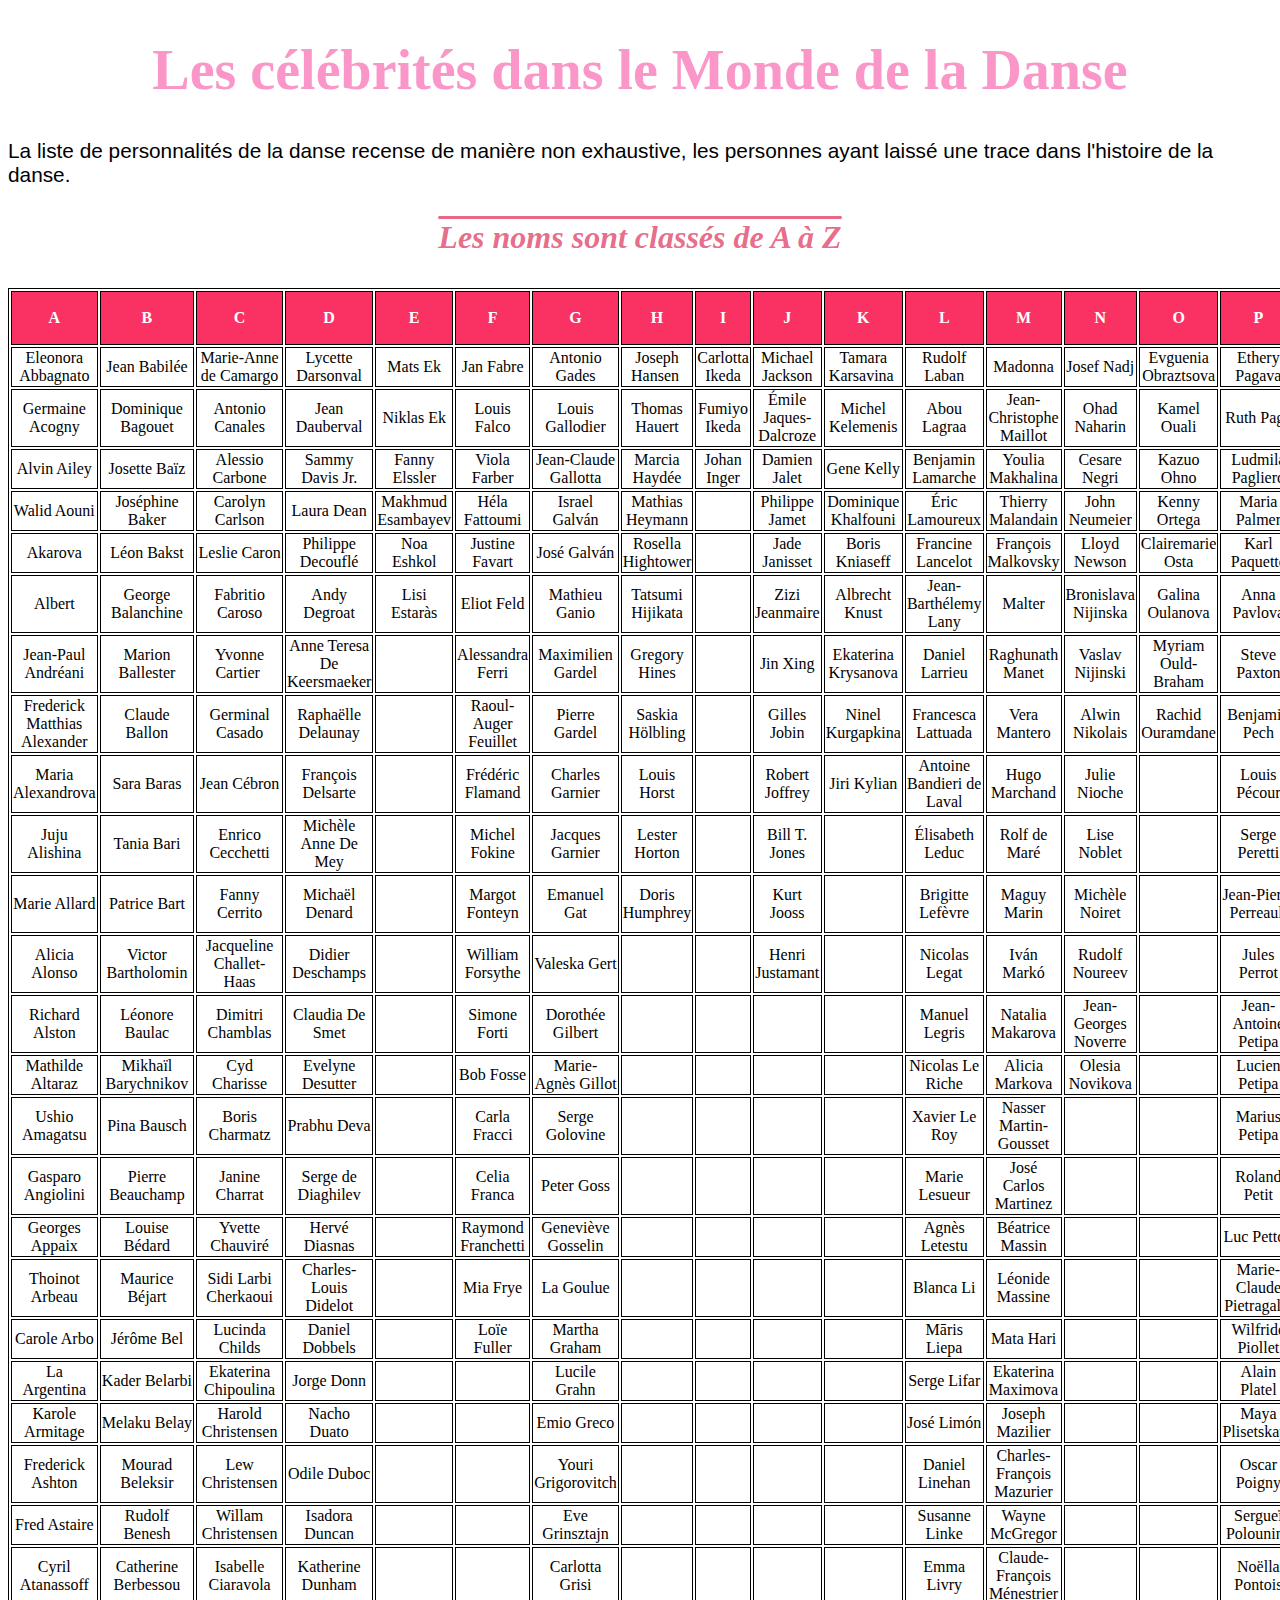
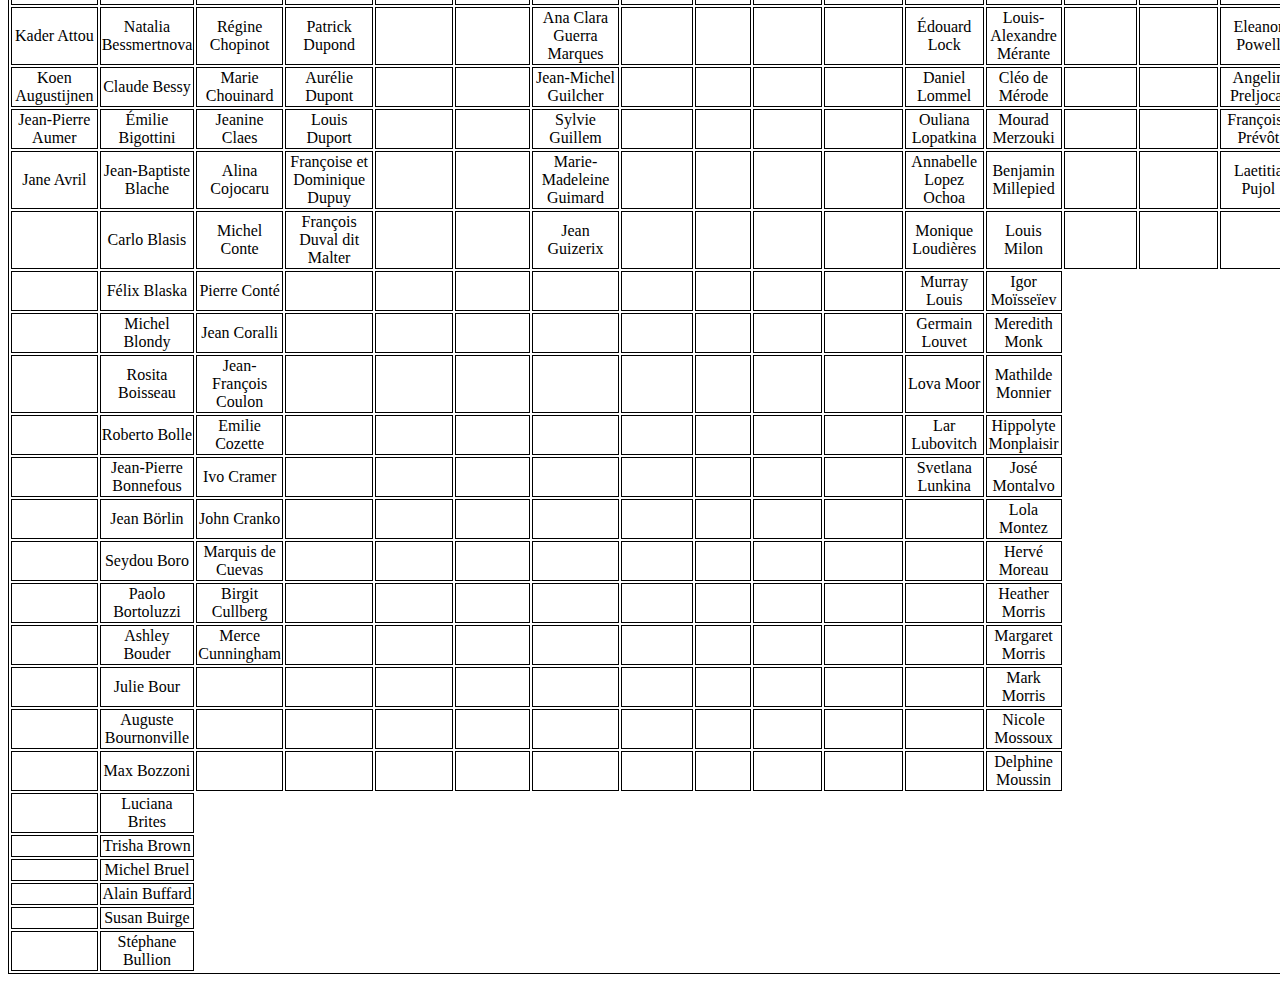
<file: celebrites.html>
<!DOCTYPE html>
<html lang="fr" dir="ltr">
  <head>
    <meta charset="utf-8">
    <title>Les célébrités</title>
      <link rel="stylesheet" href="./css/style-page.css">
  </head>
  <body>
    <header id="celebrites">
      <h1>Les célébrités dans le Monde de la Danse</h1>
      <p>La liste de personnalités de la danse recense de manière non exhaustive, les personnes ayant laissé une trace dans l'histoire de la danse.</p>
    </header>
    <main id="titre">
      <strong><em><h3>Les noms sont classés de A à Z</h3></em></strong>
    <table>
      <thead>
        <tr>
          <th>A</th>
          <th>B</th>
          <th>C</th>
          <th>D</th>
          <th>E</th>
          <th>F</th>
          <th>G</th>
          <th>H</th>
          <th>I</th>
          <th>J</th>
          <th>K</th>
          <th>L</th>
          <th>M</th>
          <th>N</th>
          <th>O</th>
          <th>P</th>
          <th>R</th>
          <th>S</th>
          <th>T</th>
          <th>U</th>
          <th>V</th>
          <th>W</th>
          <th>Y</th>
          <th>Z</th>
        </tr>
      </thead>
      <tbody>
      <tr>
        <td>Eleonora Abbagnato</td>
        <td>Jean Babilée</td>
        <td>Marie-Anne de Camargo</td>
        <td>Lycette Darsonval</td>
        <td>Mats Ek</td>
        <td>Jan Fabre</td>
        <td>Antonio Gades</td>
        <td>Joseph Hansen </td>
        <td>Carlotta Ikeda</td>
        <td>Michael Jackson</td>
        <td>Tamara Karsavina </td>
        <td>Rudolf Laban</td>
        <td>Madonna</td>
        <td>Josef Nadj</td>
        <td>Evguenia Obraztsova</td>
        <td>Ethery Pagava</td>
        <td>François Raffinot</td>
        <td>Ruth Saint Denis</td>
        <td>Filippo Taglioni </td>
        <td>Victor Ullate</td>
        <td>Agrippina Vaganova</td>
        <td>Karin Waehner</td>
        <td>Hideyuki Yano </td>
        <td>Svetlana Zakharova</td>
      </tr>
      <tr>
        <td>Germaine Acogny</td>
        <td>Dominique Bagouet</td>
        <td>Antonio Canales</td>
        <td>Jean Dauberval</td>
        <td>Niklas Ek</td>
        <td>Louis Falco</td>
        <td>Louis Gallodier</td>
        <td>Thomas Hauert</td>
        <td>Fumiyo Ikeda</td>
        <td>Émile Jaques-Dalcroze</td>
        <td>Michel Kelemenis</td>
        <td>Abou Lagraa</td>
        <td>Jean-Christophe Maillot</td>
        <td>Ohad Naharin</td>
        <td>Kamel Ouali</td>
        <td>Ruth Page</td>
        <td>Yvonne Rainer</td>
        <td>Arthur Saint-Léon</td>
        <td>Marie Taglioni</td>
        <td>Lisa Ullmann</td>
        <td>Ivan Vassiliev</td>
        <td>Clara Webster</td>
        <td rowspan="1"></td>
        <td>Carlotta Zambelli</td>
      </tr>
      <tr>
        <td>Alvin Ailey</td>
        <td>Josette Baïz</td>
        <td>Alessio Carbone</td>
        <td>Sammy Davis Jr.</td>
        <td>Fanny Elssler</td>
        <td>Viola Farber</td>
        <td>Jean-Claude Gallotta</td>
        <td>Marcia Haydée</td>
        <td>Johan Inger
        <td>Damien Jalet</td>
        <td>Gene Kelly</td>
        <td>Benjamin Lamarche</td>
        <td>Youlia Makhalina</td>
        <td>Cesare Negri</td>
        <td>Kazuo Ohno</td>
        <td>Ludmila Pagliero</td>
        <td>Marie Rambert</td>
        <td>Philippe Saire</td>
        <td>Tomiko Takai</td>
        <td rowspan="1"></td>
        <td>Ninette de Valois</td>
        <td>Charles Weidman</td>
        <td rowspan="1"></td>
        <td>Friedrich Albert Zorn</td>
      </tr>
      <tr>
        <td>Walid Aouni</td>
        <td>Joséphine Baker</td>
        <td>Carolyn Carlson</td>
        <td>Laura Dean</td>
        <td>Makhmud Esambayev</td>
        <td>Héla Fattoumi</td>
        <td>Israel Galván</td>
        <td>Mathias Heymann</td>
        <td rowspan="1"></td>
        <td>Philippe Jamet</td>
        <td>Dominique Khalfouni</td>
        <td>Éric Lamoureux</td>
        <td>Thierry Malandain</td>
        <td>John Neumeier</td>
        <td>Kenny Ortega</td>
        <td>Maria Palmer</td>
        <td>Paulo Ribeiro</td>
        <td>Alexandre Sakharoff</td>
        <td>Min Tanaka</td>
        <td rowspan="1"></td>
        <td>Muriel Valtat</td>
        <td>Christopher Wheeldon</td>
        <td rowspan="1"></td>
        <td>Simeone Zuccolo</td>
      </tr>
      <tr>
        <td>Akarova</td>
        <td>Léon Bakst</td>
        <td>Leslie Caron</td>
        <td>Philippe Decouflé</td>
        <td>Noa Eshkol</td>
        <td>Justine Favart</td>
        <td>José Galván</td>
        <td>Rosella Hightower</td>
        <td rowspan="1"></td>
        <td>Jade Janisset</td>
        <td>Boris Kniaseff</td>
        <td>Francine Lancelot</td>
        <td>François Malkovsky</td>
        <td>Lloyd Newson</td>
        <td>Clairemarie Osta</td>
        <td>Karl Paquette</td>
        <td>La Ribot</td>
        <td>Marie Sallé </td>
        <td>Irène Tassembédo</td>
        <td rowspan="1"></td>
        <td>Rudi van Dantzig</td>
        <td>Mary Wigman</td>
        <td rowspan="1"></td>
        <td>Muriel Zusperreguy</td>
      </tr>
      <tr>
        <td>Albert</td>
        <td>George Balanchine</td>
        <td>Fabritio Caroso</td>
        <td>Andy Degroat</td>
        <td>Lisi Estaràs</td>
        <td>Eliot Feld</td>
        <td>Mathieu Ganio</td>
        <td>Tatsumi Hijikata</td>
        <td rowspan="1"></td>
        <td>Zizi Jeanmaire</td>
        <td>Albrecht Knust</td>
        <td>Jean-Barthélemy Lany</td>
        <td>Malter</td>
        <td>Bronislava Nijinska</td>
        <td>Galina Oulanova</td>
        <td>Anna Pavlova</td>
        <td>Gustave Ricaux</td>
        <td>Carlotta Sagna</td>
        <td>Paul Taylor</td>
        <td rowspan="1"></td>
        <td>Wim Vandekeybus</td>
        <td>Elsa Wolliaston</td>
        <td rowspan="1"></td>
        <td>Nicolas Zverev</td>
      </tr>
      <tr>
        <td>Jean-Paul Andréani</td>
        <td>Marion Ballester</td>
        <td>Yvonne Cartier </td>
        <td>Anne Teresa De Keersmaeker</td>
        <td rowspan="1"></td>
        <td>Alessandra Ferri</td>
        <td>Maximilien Gardel</td>
        <td>Gregory Hines</td>
        <td rowspan="1"></td>
        <td>Jin Xing</td>
        <td>Ekaterina Krysanova</td>
        <td>Daniel Larrieu</td>
        <td>Raghunath Manet</td>
        <td>Vaslav Nijinski</td>
        <td>Myriam Ould-Braham</td>
        <td>Steve Paxton</td>
        <td>Christian Rizzo</td>
        <td>Caterina Sagna</td>
        <td>Ludmila Tcherina</td>
        <td rowspan="1"></td>
        <td>Hans Van Manen</td>
      </tr>
      <tr>
        <td>Frederick Matthias Alexander</td>
        <td>Claude Ballon</td>
        <td>Germinal Casado</td>
        <td>Raphaëlle Delaunay</td>
        <td rowspan="1"></td>
        <td>Raoul-Auger Feuillet</td>
        <td>Pierre Gardel</td>
        <td>Saskia Hölbling</td>
        <td rowspan="1"></td>
        <td>Gilles Jobin</td>
        <td>Ninel Kurgapkina</td>
        <td>Francesca Lattuada</td>
        <td>Vera Mantero</td>
        <td>Alwin Nikolais</td>
        <td>Rachid Ouramdane</td>
        <td>Benjamin Pech</td>
        <td>Hervé Robbe</td>
        <td>Salia Sanou</td>
        <td>Shirley Temple</td>
        <td rowspan="1"></td>
        <td>Doug Varone</td>
      </tr>
      <tr>
        <td>Maria Alexandrova</td>
        <td>Sara Baras</td>
        <td>Jean Cébron</td>
        <td>François Delsarte</td>
        <td rowspan="1"></td>
        <td>Frédéric Flamand</td>
        <td>Charles Garnier</td>
        <td>Louis Horst</td>
        <td rowspan="1"></td>
        <td>Robert Joffrey</td>
        <td>Jiri Kylian</td>
        <td>Antoine Bandieri de Laval</td>
        <td>Hugo Marchand</td>
        <td>Julie Nioche</td>
        <td rowspan="1"></td>
        <td>Louis Pécour</td>
        <td>Jerome Robbins</td>
        <td>Karine Saporta</td>
        <td>Saburo Teshigawara</td>
        <td rowspan="1"></td>
        <td>Violette Verdy</td>
      </tr>
      <tr>
        <td>Juju Alishina</td>
        <td>Tania Bari</td>
        <td>Enrico Cecchetti</td>
        <td>Michèle Anne De Mey</td>
        <td rowspan="1"></td>
        <td>Michel Fokine</td>
        <td>Jacques Garnier</td>
        <td>Lester Horton</td>
        <td rowspan="1"></td>
        <td>Bill T. Jones</td>
        <td rowspan="1"></td>
        <td>Élisabeth Leduc</td>
        <td>Rolf de Maré</td>
        <td>Lise Noblet</td>
        <td rowspan="1"></td>
        <td>Serge Peretti</td>
        <td>Jacqueline Robinson</td>
        <td>Johanne Saunier</td>
        <td>Christine Teyssier</td>
        <td rowspan="1"></td>
        <td>Toméo Vergès</td>
      </tr>
      <tr>
        <td>Marie Allard</td>
        <td>Patrice Bart</td>
        <td>Fanny Cerrito</td>
        <td>Michaël Denard</td>
        <td rowspan="1"></td>
        <td>Margot Fonteyn</td>
        <td>Emanuel Gat</td>
        <td>Doris Humphrey</td>
        <td rowspan="1"></td>
        <td>Kurt Jooss</td>
        <td rowspan="1"></td>
        <td>Brigitte Lefèvre</td>
        <td>Maguy Marin</td>
        <td>Michèle Noiret</td>
        <td rowspan="1"></td>
        <td>Jean-Pierre Perreault</td>
        <td>Ginger Rogers</td>
        <td>Peter Schaufuss</td>
        <td>Twyla Tharp</td>
        <td rowspan="1"></td>
        <td>Marie-Christine Vernay</td>
      </tr>
      <tr>
        <td>Alicia Alonso</td>
        <td>Victor Bartholomin</td>
        <td>Jacqueline Challet-Haas</td>
        <td>Didier Deschamps</td>
        <td rowspan="1"></td>
        <td>William Forsythe</td>
        <td>Valeska Gert</td>
        <td rowspan="1"></td>
        <td rowspan="1"></td>
        <td>Henri Justamant</td>
        <td rowspan="1"></td>
        <td>Nicolas Legat</td>
        <td>Iván Markó</td>
        <td>Rudolf Noureev</td>
        <td rowspan="1"></td>
        <td>Jules Perrot</td>
        <td>Pedro Romeiras</td>
        <td>Oskar Schlemmer</td>
        <td>Ghislaine Thesmar</td>
        <td rowspan="1"></td>
        <td>François Verret</td>
      </tr>
      <tr>
        <td>Richard Alston</td>
        <td>Léonore Baulac</td>
        <td>Dimitri Chamblas</td>
        <td>Claudia De Smet</td>
        <td rowspan="1"></td>
        <td>Simone Forti</td>
        <td>Dorothée Gilbert</td>
        <td rowspan="1"></td>
        <td rowspan="1"></td>
        <td rowspan="1"></td>
        <td rowspan="1"></td>
        <td>Manuel Legris</td>
        <td>Natalia Makarova</td>
        <td>Jean-Georges Noverre</td>
        <td rowspan="1"></td>
        <td>Jean-Antoine Petipa</td>
        <td>Ida Rubinstein</td>
        <td>Uwe Scholz</td>
        <td>Emmanuel Thibault</td>
        <td rowspan="1"></td>
        <td>Auguste Vestris</td>
      </tr>
      <tr>
        <td>Mathilde Altaraz</td>
        <td>Mikhaïl Barychnikov</td>
        <td>Cyd Charisse</td>
        <td>Evelyne Desutter</td>
        <td rowspan="1"></td>
        <td>Bob Fosse</td>
        <td>Marie-Agnès Gillot</td>
        <td rowspan="1"></td>
        <td rowspan="1"></td>
        <td rowspan="1"></td>
        <td rowspan="1"></td>
        <td>Nicolas Le Riche</td>
        <td>Alicia Markova</td>
        <td>Olesia Novikova</td>
        <td rowspan="1"></td>
        <td>Lucien Petipa</td>
        <td>Joseph Russillo</td>
        <td>Bessie Schönberg</td>
        <td>Twyla Tharp</td>
        <td rowspan="1"></td>
        <td>Gaëtan Vestris</td>
      </tr>
      <tr>
        <td>Ushio Amagatsu</td>
        <td>Pina Bausch</td>
        <td>Boris Charmatz</td>
        <td>Prabhu Deva</td>
        <td rowspan="1"></td>
        <td>Carla Fracci</td>
        <td>Serge Golovine</td>
        <td rowspan="1"></td>
        <td rowspan="1"></td>
        <td rowspan="1"></td>
        <td rowspan="1"></td>
        <td>Xavier Le Roy</td>
        <td>Nasser Martin-Gousset</td>
        <td rowspan="1"></td>
        <td rowspan="1"></td>
        <td>Marius Petipa</td>
        <td rowspan="1"></td>
        <td>Suki Schorer</td>
        <td>Alphonse Tiérou</td>
        <td rowspan="1"></td>
        <td>Salvatore Viganò</td>
      </tr>
      <tr>
        <td>Gasparo Angiolini</td>
        <td>Pierre Beauchamp</td>
        <td>Janine Charrat</td>
        <td>Serge de Diaghilev</td>
        <td rowspan="1"></td>
        <td>Celia Franca</td>
        <td>Peter Goss</td>
        <td rowspan="1"></td>
        <td rowspan="1"></td>
        <td rowspan="1"></td>
        <td rowspan="1"></td>
        <td>Marie Lesueur</td>
        <td>José Carlos Martinez</td>
        <td rowspan="1"></td>
        <td rowspan="1"></td>
        <td>Roland Petit</td>
        <td rowspan="1"></td>
        <td>Polina Semionova</td>
        <td>Justin Timberlake</td>
        <td rowspan="1"></td>
        <td>Diana Vichneva</td>
      </tr>
      <tr>
        <td>Georges Appaix</td>
        <td>Louise Bédard</td>
        <td>Yvette Chauviré</td>
        <td>Hervé Diasnas</td>
        <td rowspan="1"></td>
        <td>Raymond Franchetti</td>
        <td>Geneviève Gosselin</td>
        <td rowspan="1"></td>
        <td rowspan="1"></td>
        <td rowspan="1"></td>
        <td rowspan="1"></td>
        <td>Agnès Letestu</td>
        <td>Béatrice Massin</td>
        <td rowspan="1"></td>
        <td rowspan="1"></td>
        <td>Luc Petton</td>
        <td rowspan="1"></td>
        <td>Gilbert Serres</td>
        <td>Helgi Tomasson</td>
        <td rowspan="1"></td>
        <td>Éric Vu-An</td>
      </tr>
      <tr>
        <td>Thoinot Arbeau</td>
        <td>Maurice Béjart</td>
        <td>Sidi Larbi Cherkaoui</td>
        <td>Charles-Louis Didelot</td>
        <td rowspan="1"></td>
        <td>Mia Frye</td>
        <td>La Goulue</td>
        <td rowspan="1"></td>
        <td rowspan="1"></td>
        <td rowspan="1"></td>
        <td rowspan="1"></td>
        <td>Blanca Li</td>
        <td>Léonide Massine</td>
        <td rowspan="1"></td>
        <td rowspan="1"></td>
        <td>Marie-Claude Pietragalla</td>
        <td rowspan="1"></td>
        <td>Ted Shawn</td>
        <td>Mark Tompkins</td>
      </tr>
      <tr>
        <td>Carole Arbo</td>
        <td>Jérôme Bel</td>
        <td>Lucinda Childs</td>
        <td>Daniel Dobbels</td>
        <td rowspan="1"></td>
        <td>Loïe Fuller</td>
        <td>Martha Graham</td>
        <td rowspan="1"></td>
        <td rowspan="1"></td>
        <td rowspan="1"></td>
        <td rowspan="1"></td>
        <td>Māris Liepa</td>
        <td>Mata Hari</td>
        <td rowspan="1"></td>
        <td rowspan="1"></td>
        <td>Wilfride Piollet</td>
        <td rowspan="1"></td>
        <td>Hofesh Shechter</td>
        <td>Wayn Traub</td>
      </tr>
      <tr>
        <td>La Argentina</td>
        <td>Kader Belarbi</td>
        <td>Ekaterina Chipoulina</td>
        <td>Jorge Donn</td>
        <td rowspan="1"></td>
        <td rowspan="1"></td>
        <td>Lucile Grahn</td>
        <td rowspan="1"></td>
        <td rowspan="1"></td>
        <td rowspan="1"></td>
        <td rowspan="1"></td>
        <td>Serge Lifar</td>
        <td>Ekaterina Maximova</td>
        <td rowspan="1"></td>
        <td rowspan="1"></td>
        <td>Alain Platel</td>
        <td rowspan="1"></td>
        <td>George Skibine</td>
        <td>Nikolaï Tsiskaridzé</td>
      </tr>
      <tr>
        <td>Karole Armitage</td>
        <td>Melaku Belay</td>
        <td>Harold Christensen</td>
        <td>Nacho Duato</td>
        <td rowspan="1"></td>
        <td rowspan="1"></td>
        <td>Emio Greco</td>
        <td rowspan="1"></td>
        <td rowspan="1"></td>
        <td rowspan="1"></td>
        <td rowspan="1"></td>
        <td>José Limón</td>
        <td>Joseph Mazilier</td>
        <td rowspan="1"></td>
        <td rowspan="1"></td>
        <td>Maya Plisetskaya</td>
        <td rowspan="1"></td>
        <td>Thierry Smits</td>
        <td>Antony Tudor</td>
      </tr>
      <tr>
        <td>Frederick Ashton</td>
        <td>Mourad Beleksir</td>
        <td>Lew Christensen</td>
        <td>Odile Duboc</td>
        <td rowspan="1"></td>
        <td rowspan="1"></td>
        <td>Youri Grigorovitch</td>
        <td rowspan="1"></td>
        <td rowspan="1"></td>
        <td rowspan="1"></td>
        <td rowspan="1"></td>
        <td>Daniel Linehan</td>
        <td>Charles-François Mazurier</td>
        <td rowspan="1"></td>
        <td rowspan="1"></td>
        <td>Oscar Poigny</td>
        <td rowspan="1"></td>
        <td>Anna Sokolow</td>
        <td>Roger Tully</td>
      </tr>
      <tr>
        <td>Fred Astaire</td>
        <td>Rudolf Benesh</td>
        <td>Willam Christensen</td>
        <td>Isadora Duncan</td>
        <td rowspan="1"></td>
        <td rowspan="1"></td>
        <td>Eve Grinsztajn</td>
        <td rowspan="1"></td>
        <td rowspan="1"></td>
        <td rowspan="1"></td>
        <td rowspan="1"></td>
        <td>Susanne Linke</td>
        <td>Wayne McGregor</td>
        <td rowspan="1"></td>
        <td rowspan="1"></td>
        <td>Sergueï Polounine</td>
        <td rowspan="1"></td>
        <td>Ea Sola</td>
      </tr>
      <tr>
        <td>Cyril Atanassoff</td>
        <td>Catherine Berbessou</td>
        <td>Isabelle Ciaravola</td>
        <td>Katherine Dunham</td>
        <td rowspan="1"></td>
        <td rowspan="1"></td>
        <td>Carlotta Grisi</td>
        <td rowspan="1"></td>
        <td rowspan="1"></td>
        <td rowspan="1"></td>
        <td rowspan="1"></td>
        <td>Emma Livry</td>
        <td>Claude-François Ménestrier</td>
        <td rowspan="1"></td>
        <td rowspan="1"></td>
        <td>Noëlla Pontois</td>
        <td rowspan="1"></td>
        <td>Janine Solane</td>
      </tr>
      <tr>
        <td>Kader Attou</td>
        <td>Natalia Bessmertnova</td>
        <td>Régine Chopinot</td>
        <td>Patrick Dupond</td>
        <td rowspan="1"></td>
        <td rowspan="1"></td>
        <td>Ana Clara Guerra Marques</td>
        <td rowspan="1"></td>
        <td rowspan="1"></td>
        <td rowspan="1"></td>
        <td rowspan="1"></td>
        <td>Édouard Lock</td>
        <td>Louis-Alexandre Mérante</td>
        <td rowspan="1"></td>
        <td rowspan="1"></td>
        <td>Eleanor Powell</td>
        <td rowspan="1"></td>
        <td>Alina Somova</td>
      </tr>
      <tr>
        <td>Koen Augustijnen</td>
        <td>Claude Bessy</td>
        <td>Marie Chouinard</td>
        <td>Aurélie Dupont</td>
        <td rowspan="1"></td>
        <td rowspan="1"></td>
        <td>Jean-Michel Guilcher</td>
        <td rowspan="1"></td>
        <td rowspan="1"></td>
        <td rowspan="1"></td>
        <td rowspan="1"></td>
        <td>Daniel Lommel</td>
        <td>Cléo de Mérode</td>
        <td rowspan="1"></td>
        <td rowspan="1"></td>
        <td>Angelin Preljocaj</td>
        <td rowspan="1"></td>
        <td>Olga Spessivtseva</td>
      </tr>
      <tr>
        <td>Jean-Pierre Aumer</td>
        <td>Émilie Bigottini</td>
        <td>Jeanine Claes</td>
        <td>Louis Duport</td>
        <td rowspan="1"></td>
        <td rowspan="1"></td>
        <td>Sylvie Guillem</td>
        <td rowspan="1"></td>
        <td rowspan="1"></td>
        <td rowspan="1"></td>
        <td rowspan="1"></td>
        <td>Ouliana Lopatkina</td>
        <td>Mourad Merzouki</td>
        <td rowspan="1"></td>
        <td rowspan="1"></td>
        <td>Françoise Prévôt</td>
        <td rowspan="1"></td>
        <td>Léo Staats</td>
      </tr>
      <tr>
        <td>Jane Avril</td>
        <td>Jean-Baptiste Blache</td>
        <td>Alina Cojocaru</td>
        <td>Françoise et Dominique Dupuy</td>
        <td rowspan="1"></td>
        <td rowspan="1"></td>
        <td>Marie-Madeleine Guimard</td>
        <td rowspan="1"></td>
        <td rowspan="1"></td>
        <td rowspan="1"></td>
        <td rowspan="1"></td>
        <td>Annabelle Lopez Ochoa</td>
        <td>Benjamin Millepied</td>
        <td rowspan="1"></td>
        <td rowspan="1"></td>
        <td>Laetitia Pujol</td>
        <td rowspan="1"></td>
        <td>Garry Stewart</td>
      </tr>
      <tr>
        <td rowspan="1"></td>
        <td>Carlo Blasis</td>
        <td>Michel Conte</td>
        <td>François Duval dit Malter</td>
        <td rowspan="1"></td>
        <td rowspan="1"></td>
        <td>Jean Guizerix</td>
        <td rowspan="1"></td>
        <td rowspan="1"></td>
        <td rowspan="1"></td>
        <td rowspan="1"></td>
        <td>Monique Loudières</td>
        <td>Louis Milon</td>
        <td rowspan="1"></td>
        <td rowspan="1"></td>
        <td rowspan="1"></td>
        <td rowspan="1"></td>
        <td>Marie-Thérèse de Subligny</td>
      </tr>
      <tr>
        <td rowspan="1"></td>
        <td>Félix Blaska</td>
        <td>Pierre Conté</td>
        <td rowspan="1"></td>
        <td rowspan="1"></td>
        <td rowspan="1"></td>
        <td rowspan="1"></td>
        <td rowspan="1"></td>
        <td rowspan="1"></td>
        <td rowspan="1"></td>
        <td rowspan="1"></td>
        <td>Murray Louis</td>
        <td>Igor Moïsseïev</td>
      </tr>
      <tr>
        <td rowspan="1"></td>
        <td>Michel Blondy</td>
        <td>Jean Coralli</td>
        <td rowspan="1"></td>
        <td rowspan="1"></td>
        <td rowspan="1"></td>
        <td rowspan="1"></td>
        <td rowspan="1"></td>
        <td rowspan="1"></td>
        <td rowspan="1"></td>
        <td rowspan="1"></td>
        <td>Germain Louvet</td>
        <td>Meredith Monk</td>
      </tr>
      <tr>
        <td rowspan="1"></td>
        <td>Rosita Boisseau</td>
        <td>Jean-François Coulon</td>
        <td rowspan="1"></td>
        <td rowspan="1"></td>
        <td rowspan="1"></td>
        <td rowspan="1"></td>
        <td rowspan="1"></td>
        <td rowspan="1"></td>
        <td rowspan="1"></td>
        <td rowspan="1"></td>
        <td>Lova Moor</td>
        <td>Mathilde Monnier</td>
      </tr>
      <tr>
        <td rowspan="1"></td>
        <td>Roberto Bolle</td>
        <td>Emilie Cozette</td>
        <td rowspan="1"></td>
        <td rowspan="1"></td>
        <td rowspan="1"></td>
        <td rowspan="1"></td>
        <td rowspan="1"></td>
        <td rowspan="1"></td>
        <td rowspan="1"></td>
        <td rowspan="1"></td>
        <td>Lar Lubovitch</td>
        <td>Hippolyte Monplaisir</td>
      </tr>
      <tr>
        <td rowspan="1"></td>
        <td>Jean-Pierre Bonnefous</td>
        <td>Ivo Cramer</td>
        <td rowspan="1"></td>
        <td rowspan="1"></td>
        <td rowspan="1"></td>
        <td rowspan="1"></td>
        <td rowspan="1"></td>
        <td rowspan="1"></td>
        <td rowspan="1"></td>
        <td rowspan="1"></td>
        <td>Svetlana Lunkina</td>
        <td>José Montalvo</td>
      </tr>
      <tr>
        <td rowspan="1"></td>
        <td>Jean Börlin</td>
        <td>John Cranko</td>
        <td rowspan="1"></td>
        <td rowspan="1"></td>
        <td rowspan="1"></td>
        <td rowspan="1"></td>
        <td rowspan="1"></td>
        <td rowspan="1"></td>
        <td rowspan="1"></td>
        <td rowspan="1"></td>
        <td rowspan="1"></td>
        <td>Lola Montez</td>
      </tr>
      <tr>
        <td rowspan="1"></td>
        <td>Seydou Boro</td>
        <td>Marquis de Cuevas</td>
        <td rowspan="1"></td>
        <td rowspan="1"></td>
        <td rowspan="1"></td>
        <td rowspan="1"></td>
        <td rowspan="1"></td>
        <td rowspan="1"></td>
        <td rowspan="1"></td>
        <td rowspan="1"></td>
        <td rowspan="1"></td>
        <td>Hervé Moreau</td>
      </tr>
      <tr>
        <td rowspan="1"></td>
        <td>Paolo Bortoluzzi</td>
        <td>Birgit Cullberg</td>
        <td rowspan="1"></td>
        <td rowspan="1"></td>
        <td rowspan="1"></td>
        <td rowspan="1"></td>
        <td rowspan="1"></td>
        <td rowspan="1"></td>
        <td rowspan="1"></td>
        <td rowspan="1"></td>
        <td rowspan="1"></td>
        <td>Heather Morris</td>
      </tr>
      <tr>
        <td rowspan="1"></td>
        <td>Ashley Bouder</td>
        <td>Merce Cunningham</td>
        <td rowspan="1"></td>
        <td rowspan="1"></td>
        <td rowspan="1"></td>
        <td rowspan="1"></td>
        <td rowspan="1"></td>
        <td rowspan="1"></td>
        <td rowspan="1"></td>
        <td rowspan="1"></td>
        <td rowspan="1"></td>
        <td>Margaret Morris</td>
      </tr>
      <tr>
        <td rowspan="1"></td>
        <td>Julie Bour</td>
        <td rowspan="1"></td>
        <td rowspan="1"></td>
        <td rowspan="1"></td>
        <td rowspan="1"></td>
        <td rowspan="1"></td>
        <td rowspan="1"></td>
        <td rowspan="1"></td>
        <td rowspan="1"></td>
        <td rowspan="1"></td>
        <td rowspan="1"></td>
        <td>Mark Morris</td>
      </tr>
      <tr>
        <td rowspan="1"></td>
        <td>Auguste Bournonville</td>
        <td rowspan="1"></td>
        <td rowspan="1"></td>
        <td rowspan="1"></td>
        <td rowspan="1"></td>
        <td rowspan="1"></td>
        <td rowspan="1"></td>
        <td rowspan="1"></td>
        <td rowspan="1"></td>
        <td rowspan="1"></td>
        <td rowspan="1"></td>
        <td>Nicole Mossoux</td>
      </tr>
      <tr>
        <td rowspan="1"></td>
        <td>Max Bozzoni</td>
        <td rowspan="1"></td>
        <td rowspan="1"></td>
        <td rowspan="1"></td>
        <td rowspan="1"></td>
        <td rowspan="1"></td>
        <td rowspan="1"></td>
        <td rowspan="1"></td>
        <td rowspan="1"></td>
        <td rowspan="1"></td>
        <td rowspan="1"></td>
        <td>Delphine Moussin</td>
      </tr>
      <tr>
        <td rowspan="1"></td>
        <td>Luciana Brites</td>
      </tr>
      <tr>
        <td rowspan="1"></td>
        <td>Trisha Brown</td>
      </tr>
      <tr>
        <td rowspan="1"></td>
        <td>Michel Bruel</td>
      </tr>
      <tr>
        <td rowspan="1"></td>
        <td>Alain Buffard</td>
      </tr>
      <tr>
        <td rowspan="1"></td>
        <td>Susan Buirge</td>
      </tr>
      <tr>
        <td rowspan="1"></td>
        <td>Stéphane Bullion</td>
      </tr>
      </tbody>
    </table>
    </main>
  </body>
</html>
</file>
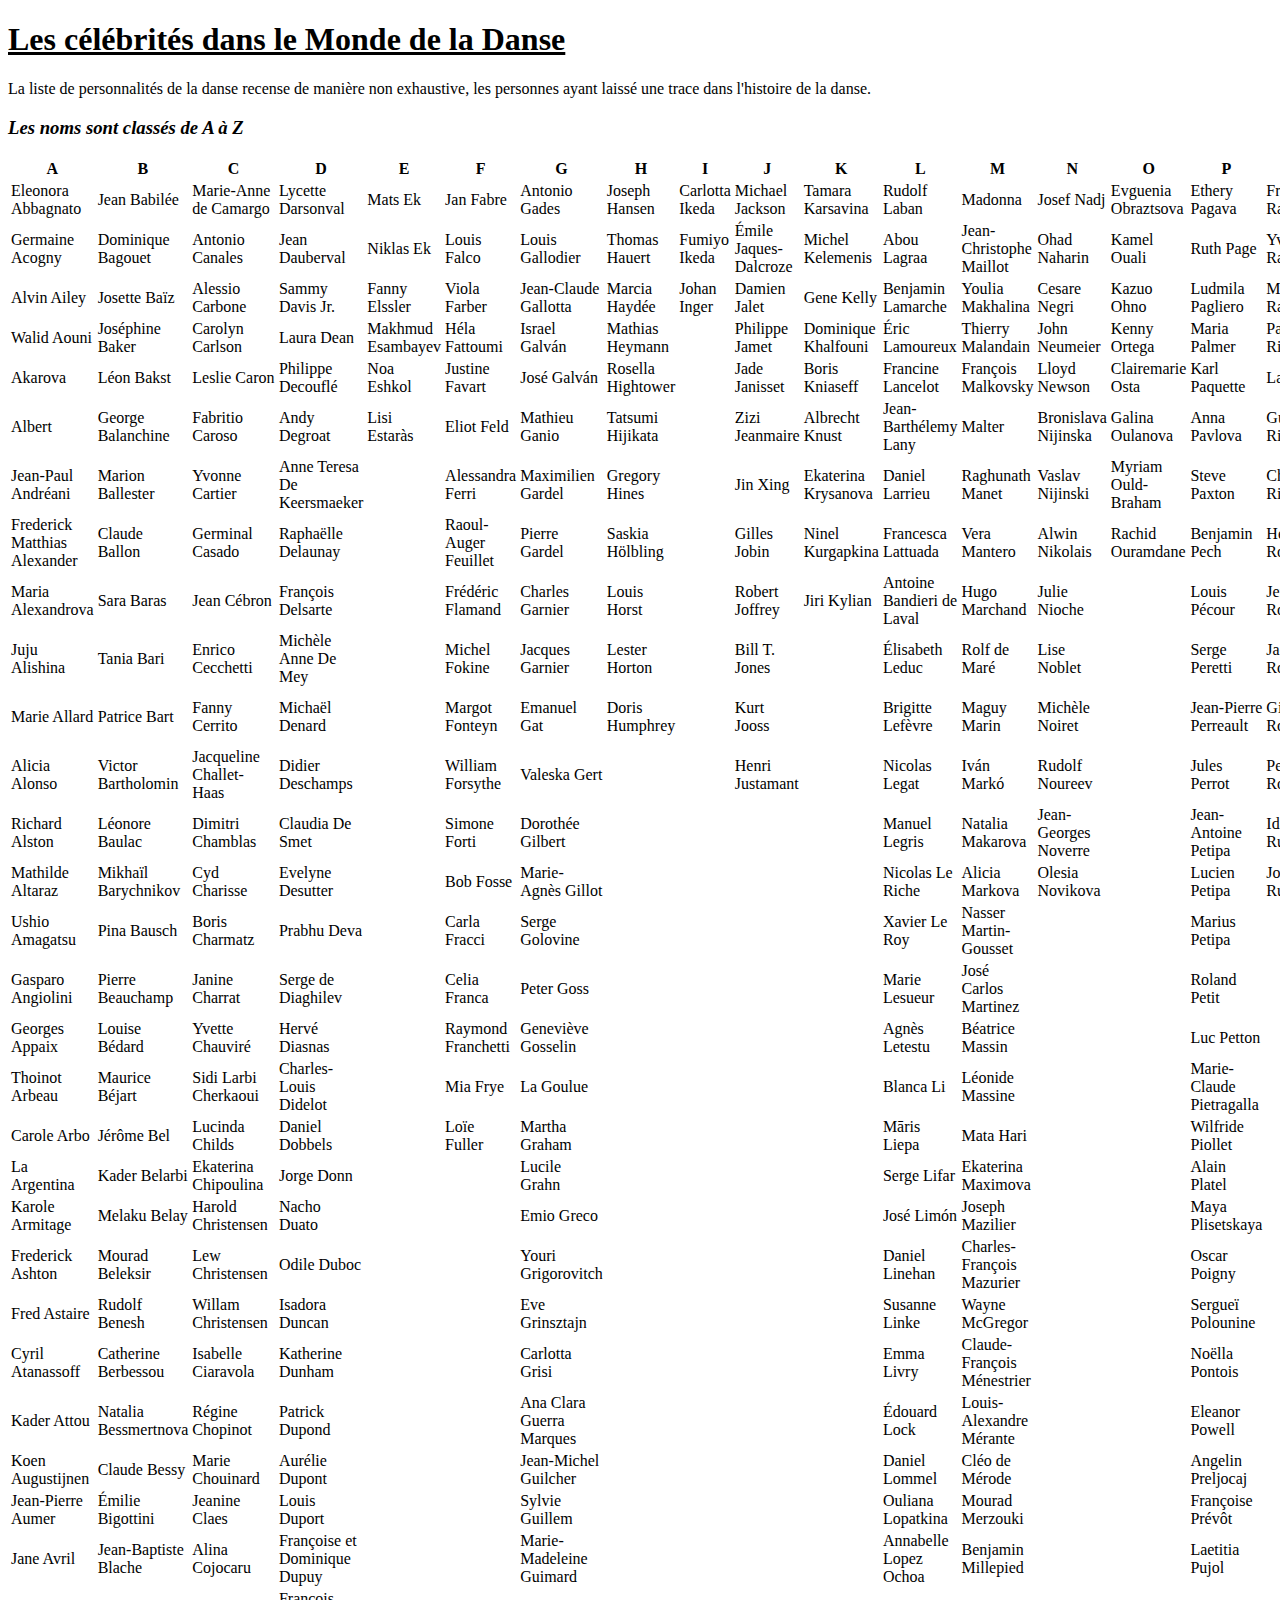
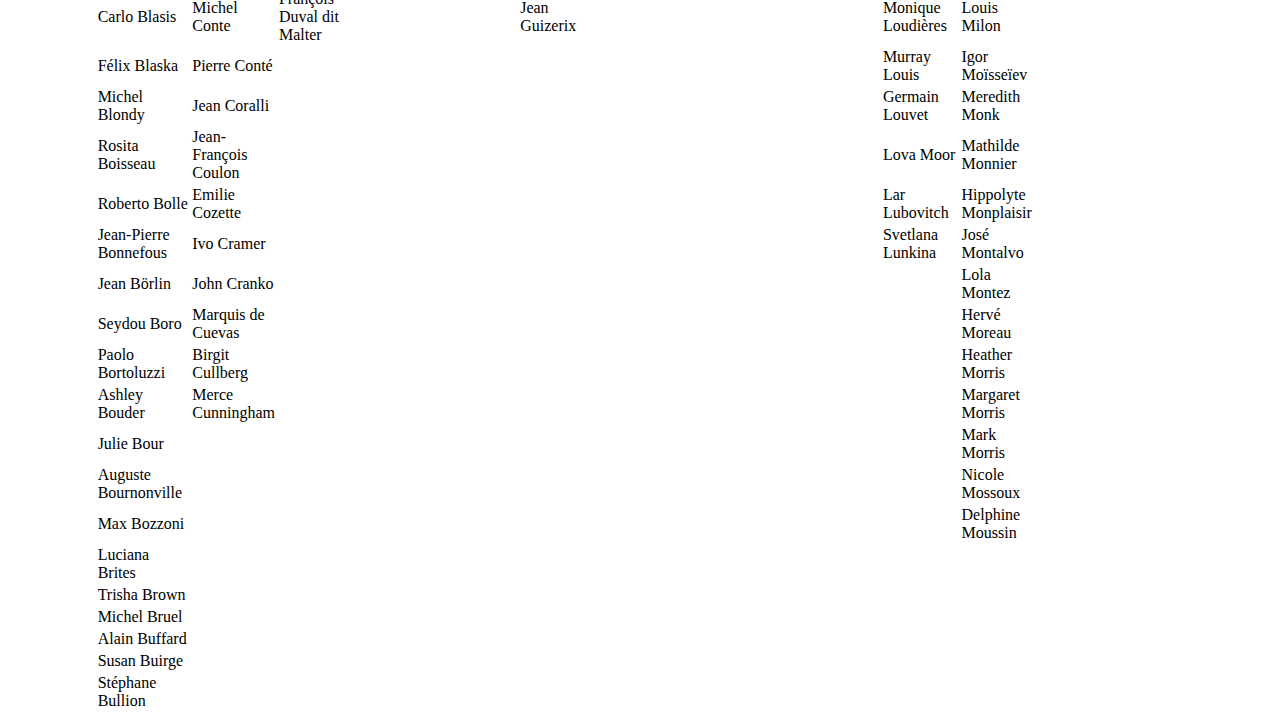
<file: célébrités.html>
<!DOCTYPE html>
<html lang="fr" dir="ltr">
  <head>
    <meta charset="utf-8">
    <title><u>Les célébrités</u></title>
  </head>
  <body>
    <header>
      <h1><u>Les célébrités dans le Monde de la Danse</u></h1>
      <p>La liste de personnalités de la danse recense de manière non exhaustive, les personnes ayant laissé une trace dans l'histoire de la danse.</p>
    </header>
    <main>
      <strong><em><h3>Les noms sont classés de A à Z</h3></em></strong>
    <table>
      <thead>
        <tr>
          <th>A</th>
          <th>B</th>
          <th>C</th>
          <th>D</th>
          <th>E</th>
          <th>F</th>
          <th>G</th>
          <th>H</th>
          <th>I</th>
          <th>J</th>
          <th>K</th>
          <th>L</th>
          <th>M</th>
          <th>N</th>
          <th>O</th>
          <th>P</th>
          <th>R</th>
          <th>S</th>
          <th>T</th>
          <th>U</th>
          <th>V</th>
          <th>W</th>
          <th>Y</th>
          <th>Z</th>
        </tr>
      </thead>
      <tbody>
      <tr>
        <td>Eleonora Abbagnato</td>
        <td>Jean Babilée</td>
        <td>Marie-Anne de Camargo</td>
        <td>Lycette Darsonval</td>
        <td>Mats Ek</td>
        <td>Jan Fabre</td>
        <td>Antonio Gades</td>
        <td>Joseph Hansen </td>
        <td>Carlotta Ikeda</td>
        <td>Michael Jackson</td>
        <td>Tamara Karsavina </td>
        <td>Rudolf Laban</td>
        <td>Madonna</td>
        <td>Josef Nadj</td>
        <td>Evguenia Obraztsova</td>
        <td>Ethery Pagava</td>
        <td>François Raffinot</td>
        <td>Ruth Saint Denis</td>
        <td>Filippo Taglioni </td>
        <td>Victor Ullate</td>
        <td>Agrippina Vaganova</td>
        <td>Karin Waehner</td>
        <td>Hideyuki Yano </td>
        <td>Svetlana Zakharova</td>
      </tr>
      <tr>
        <td>Germaine Acogny</td>
        <td>Dominique Bagouet</td>
        <td>Antonio Canales</td>
        <td>Jean Dauberval</td>
        <td>Niklas Ek</td>
        <td>Louis Falco</td>
        <td>Louis Gallodier</td>
        <td>Thomas Hauert</td>
        <td>Fumiyo Ikeda</td>
        <td>Émile Jaques-Dalcroze</td>
        <td>Michel Kelemenis</td>
        <td>Abou Lagraa</td>
        <td>Jean-Christophe Maillot</td>
        <td>Ohad Naharin</td>
        <td>Kamel Ouali</td>
        <td>Ruth Page</td>
        <td>Yvonne Rainer</td>
        <td>Arthur Saint-Léon</td>
        <td>Marie Taglioni</td>
        <td>Lisa Ullmann</td>
        <td>Ivan Vassiliev</td>
        <td>Clara Webster</td>
        <td rowspan="1"></td>
        <td>Carlotta Zambelli</td>
      </tr>
      <tr>
        <td>Alvin Ailey</td>
        <td>Josette Baïz</td>
        <td>Alessio Carbone</td>
        <td>Sammy Davis Jr.</td>
        <td>Fanny Elssler</td>
        <td>Viola Farber</td>
        <td>Jean-Claude Gallotta</td>
        <td>Marcia Haydée</td>
        <td>Johan Inger
        <td>Damien Jalet</td>
        <td>Gene Kelly</td>
        <td>Benjamin Lamarche</td>
        <td>Youlia Makhalina</td>
        <td>Cesare Negri</td>
        <td>Kazuo Ohno</td>
        <td>Ludmila Pagliero</td>
        <td>Marie Rambert</td>
        <td>Philippe Saire</td>
        <td>Tomiko Takai</td>
        <td rowspan="1"></td>
        <td>Ninette de Valois</td>
        <td>Charles Weidman</td>
        <td rowspan="1"></td>
        <td>Friedrich Albert Zorn</td>
      </tr>
      <tr>
        <td>Walid Aouni</td>
        <td>Joséphine Baker</td>
        <td>Carolyn Carlson</td>
        <td>Laura Dean</td>
        <td>Makhmud Esambayev</td>
        <td>Héla Fattoumi</td>
        <td>Israel Galván</td>
        <td>Mathias Heymann</td>
        <td rowspan="1"></td>
        <td>Philippe Jamet</td>
        <td>Dominique Khalfouni</td>
        <td>Éric Lamoureux</td>
        <td>Thierry Malandain</td>
        <td>John Neumeier</td>
        <td>Kenny Ortega</td>
        <td>Maria Palmer</td>
        <td>Paulo Ribeiro</td>
        <td>Alexandre Sakharoff</td>
        <td>Min Tanaka</td>
        <td rowspan="1"></td>
        <td>Muriel Valtat</td>
        <td>Christopher Wheeldon</td>
        <td rowspan="1"></td>
        <td>Simeone Zuccolo</td>
      </tr>
      <tr>
        <td>Akarova</td>
        <td>Léon Bakst</td>
        <td>Leslie Caron</td>
        <td>Philippe Decouflé</td>
        <td>Noa Eshkol</td>
        <td>Justine Favart</td>
        <td>José Galván</td>
        <td>Rosella Hightower</td>
        <td rowspan="1"></td>
        <td>Jade Janisset</td>
        <td>Boris Kniaseff</td>
        <td>Francine Lancelot</td>
        <td>François Malkovsky</td>
        <td>Lloyd Newson</td>
        <td>Clairemarie Osta</td>
        <td>Karl Paquette</td>
        <td>La Ribot</td>
        <td>Marie Sallé </td>
        <td>Irène Tassembédo</td>
        <td rowspan="1"></td>
        <td>Rudi van Dantzig</td>
        <td>Mary Wigman</td>
        <td rowspan="1"></td>
        <td>Muriel Zusperreguy</td>
      </tr>
      <tr>
        <td>Albert</td>
        <td>George Balanchine</td>
        <td>Fabritio Caroso</td>
        <td>Andy Degroat</td>
        <td>Lisi Estaràs</td>
        <td>Eliot Feld</td>
        <td>Mathieu Ganio</td>
        <td>Tatsumi Hijikata</td>
        <td rowspan="1"></td>
        <td>Zizi Jeanmaire</td>
        <td>Albrecht Knust</td>
        <td>Jean-Barthélemy Lany</td>
        <td>Malter</td>
        <td>Bronislava Nijinska</td>
        <td>Galina Oulanova</td>
        <td>Anna Pavlova</td>
        <td>Gustave Ricaux</td>
        <td>Carlotta Sagna</td>
        <td>Paul Taylor</td>
        <td rowspan="1"></td>
        <td>Wim Vandekeybus</td>
        <td>Elsa Wolliaston</td>
        <td rowspan="1"></td>
        <td>Nicolas Zverev</td>
      </tr>
      <tr>
        <td>Jean-Paul Andréani</td>
        <td>Marion Ballester</td>
        <td>Yvonne Cartier </td>
        <td>Anne Teresa De Keersmaeker</td>
        <td rowspan="1"></td>
        <td>Alessandra Ferri</td>
        <td>Maximilien Gardel</td>
        <td>Gregory Hines</td>
        <td rowspan="1"></td>
        <td>Jin Xing</td>
        <td>Ekaterina Krysanova</td>
        <td>Daniel Larrieu</td>
        <td>Raghunath Manet</td>
        <td>Vaslav Nijinski</td>
        <td>Myriam Ould-Braham</td>
        <td>Steve Paxton</td>
        <td>Christian Rizzo</td>
        <td>Caterina Sagna</td>
        <td>Ludmila Tcherina</td>
        <td rowspan="1"></td>
        <td>Hans Van Manen</td>
      </tr>
      <tr>
        <td>Frederick Matthias Alexander</td>
        <td>Claude Ballon</td>
        <td>Germinal Casado</td>
        <td>Raphaëlle Delaunay</td>
        <td rowspan="1"></td>
        <td>Raoul-Auger Feuillet</td>
        <td>Pierre Gardel</td>
        <td>Saskia Hölbling</td>
        <td rowspan="1"></td>
        <td>Gilles Jobin</td>
        <td>Ninel Kurgapkina</td>
        <td>Francesca Lattuada</td>
        <td>Vera Mantero</td>
        <td>Alwin Nikolais</td>
        <td>Rachid Ouramdane</td>
        <td>Benjamin Pech</td>
        <td>Hervé Robbe</td>
        <td>Salia Sanou</td>
        <td>Shirley Temple</td>
        <td rowspan="1"></td>
        <td>Doug Varone</td>
      </tr>
      <tr>
        <td>Maria Alexandrova</td>
        <td>Sara Baras</td>
        <td>Jean Cébron</td>
        <td>François Delsarte</td>
        <td rowspan="1"></td>
        <td>Frédéric Flamand</td>
        <td>Charles Garnier</td>
        <td>Louis Horst</td>
        <td rowspan="1"></td>
        <td>Robert Joffrey</td>
        <td>Jiri Kylian</td>
        <td>Antoine Bandieri de Laval</td>
        <td>Hugo Marchand</td>
        <td>Julie Nioche</td>
        <td rowspan="1"></td>
        <td>Louis Pécour</td>
        <td>Jerome Robbins</td>
        <td>Karine Saporta</td>
        <td>Saburo Teshigawara</td>
        <td rowspan="1"></td>
        <td>Violette Verdy</td>
      </tr>
      <tr>
        <td>Juju Alishina</td>
        <td>Tania Bari</td>
        <td>Enrico Cecchetti</td>
        <td>Michèle Anne De Mey</td>
        <td rowspan="1"></td>
        <td>Michel Fokine</td>
        <td>Jacques Garnier</td>
        <td>Lester Horton</td>
        <td rowspan="1"></td>
        <td>Bill T. Jones</td>
        <td rowspan="1"></td>
        <td>Élisabeth Leduc</td>
        <td>Rolf de Maré</td>
        <td>Lise Noblet</td>
        <td rowspan="1"></td>
        <td>Serge Peretti</td>
        <td>Jacqueline Robinson</td>
        <td>Johanne Saunier</td>
        <td>Christine Teyssier</td>
        <td rowspan="1"></td>
        <td>Toméo Vergès</td>
      </tr>
      <tr>
        <td>Marie Allard</td>
        <td>Patrice Bart</td>
        <td>Fanny Cerrito</td>
        <td>Michaël Denard</td>
        <td rowspan="1"></td>
        <td>Margot Fonteyn</td>
        <td>Emanuel Gat</td>
        <td>Doris Humphrey</td>
        <td rowspan="1"></td>
        <td>Kurt Jooss</td>
        <td rowspan="1"></td>
        <td>Brigitte Lefèvre</td>
        <td>Maguy Marin</td>
        <td>Michèle Noiret</td>
        <td rowspan="1"></td>
        <td>Jean-Pierre Perreault</td>
        <td>Ginger Rogers</td>
        <td>Peter Schaufuss</td>
        <td>Twyla Tharp</td>
        <td rowspan="1"></td>
        <td>Marie-Christine Vernay</td>
      </tr>
      <tr>
        <td>Alicia Alonso</td>
        <td>Victor Bartholomin</td>
        <td>Jacqueline Challet-Haas</td>
        <td>Didier Deschamps</td>
        <td rowspan="1"></td>
        <td>William Forsythe</td>
        <td>Valeska Gert</td>
        <td rowspan="1"></td>
        <td rowspan="1"></td>
        <td>Henri Justamant</td>
        <td rowspan="1"></td>
        <td>Nicolas Legat</td>
        <td>Iván Markó</td>
        <td>Rudolf Noureev</td>
        <td rowspan="1"></td>
        <td>Jules Perrot</td>
        <td>Pedro Romeiras</td>
        <td>Oskar Schlemmer</td>
        <td>Ghislaine Thesmar</td>
        <td rowspan="1"></td>
        <td>François Verret</td>
      </tr>
      <tr>
        <td>Richard Alston</td>
        <td>Léonore Baulac</td>
        <td>Dimitri Chamblas</td>
        <td>Claudia De Smet</td>
        <td rowspan="1"></td>
        <td>Simone Forti</td>
        <td>Dorothée Gilbert</td>
        <td rowspan="1"></td>
        <td rowspan="1"></td>
        <td rowspan="1"></td>
        <td rowspan="1"></td>
        <td>Manuel Legris</td>
        <td>Natalia Makarova</td>
        <td>Jean-Georges Noverre</td>
        <td rowspan="1"></td>
        <td>Jean-Antoine Petipa</td>
        <td>Ida Rubinstein</td>
        <td>Uwe Scholz</td>
        <td>Emmanuel Thibault</td>
        <td rowspan="1"></td>
        <td>Auguste Vestris</td>
      </tr>
      <tr>
        <td>Mathilde Altaraz</td>
        <td>Mikhaïl Barychnikov</td>
        <td>Cyd Charisse</td>
        <td>Evelyne Desutter</td>
        <td rowspan="1"></td>
        <td>Bob Fosse</td>
        <td>Marie-Agnès Gillot</td>
        <td rowspan="1"></td>
        <td rowspan="1"></td>
        <td rowspan="1"></td>
        <td rowspan="1"></td>
        <td>Nicolas Le Riche</td>
        <td>Alicia Markova</td>
        <td>Olesia Novikova</td>
        <td rowspan="1"></td>
        <td>Lucien Petipa</td>
        <td>Joseph Russillo</td>
        <td>Bessie Schönberg</td>
        <td>Twyla Tharp</td>
        <td rowspan="1"></td>
        <td>Gaëtan Vestris</td>
      </tr>
      <tr>
        <td>Ushio Amagatsu</td>
        <td>Pina Bausch</td>
        <td>Boris Charmatz</td>
        <td>Prabhu Deva</td>
        <td rowspan="1"></td>
        <td>Carla Fracci</td>
        <td>Serge Golovine</td>
        <td rowspan="1"></td>
        <td rowspan="1"></td>
        <td rowspan="1"></td>
        <td rowspan="1"></td>
        <td>Xavier Le Roy</td>
        <td>Nasser Martin-Gousset</td>
        <td rowspan="1"></td>
        <td rowspan="1"></td>
        <td>Marius Petipa</td>
        <td rowspan="1"></td>
        <td>Suki Schorer</td>
        <td>Alphonse Tiérou</td>
        <td rowspan="1"></td>
        <td>Salvatore Viganò</td>
      </tr>
      <tr>
        <td>Gasparo Angiolini</td>
        <td>Pierre Beauchamp</td>
        <td>Janine Charrat</td>
        <td>Serge de Diaghilev</td>
        <td rowspan="1"></td>
        <td>Celia Franca</td>
        <td>Peter Goss</td>
        <td rowspan="1"></td>
        <td rowspan="1"></td>
        <td rowspan="1"></td>
        <td rowspan="1"></td>
        <td>Marie Lesueur</td>
        <td>José Carlos Martinez</td>
        <td rowspan="1"></td>
        <td rowspan="1"></td>
        <td>Roland Petit</td>
        <td rowspan="1"></td>
        <td>Polina Semionova</td>
        <td>Justin Timberlake</td>
        <td rowspan="1"></td>
        <td>Diana Vichneva</td>
      </tr>
      <tr>
        <td>Georges Appaix</td>
        <td>Louise Bédard</td>
        <td>Yvette Chauviré</td>
        <td>Hervé Diasnas</td>
        <td rowspan="1"></td>
        <td>Raymond Franchetti</td>
        <td>Geneviève Gosselin</td>
        <td rowspan="1"></td>
        <td rowspan="1"></td>
        <td rowspan="1"></td>
        <td rowspan="1"></td>
        <td>Agnès Letestu</td>
        <td>Béatrice Massin</td>
        <td rowspan="1"></td>
        <td rowspan="1"></td>
        <td>Luc Petton</td>
        <td rowspan="1"></td>
        <td>Gilbert Serres</td>
        <td>Helgi Tomasson</td>
        <td rowspan="1"></td>
        <td>Éric Vu-An</td>
      </tr>
      <tr>
        <td>Thoinot Arbeau</td>
        <td>Maurice Béjart</td>
        <td>Sidi Larbi Cherkaoui</td>
        <td>Charles-Louis Didelot</td>
        <td rowspan="1"></td>
        <td>Mia Frye</td>
        <td>La Goulue</td>
        <td rowspan="1"></td>
        <td rowspan="1"></td>
        <td rowspan="1"></td>
        <td rowspan="1"></td>
        <td>Blanca Li</td>
        <td>Léonide Massine</td>
        <td rowspan="1"></td>
        <td rowspan="1"></td>
        <td>Marie-Claude Pietragalla</td>
        <td rowspan="1"></td>
        <td>Ted Shawn</td>
        <td>Mark Tompkins</td>
      </tr>
      <tr>
        <td>Carole Arbo</td>
        <td>Jérôme Bel</td>
        <td>Lucinda Childs</td>
        <td>Daniel Dobbels</td>
        <td rowspan="1"></td>
        <td>Loïe Fuller</td>
        <td>Martha Graham</td>
        <td rowspan="1"></td>
        <td rowspan="1"></td>
        <td rowspan="1"></td>
        <td rowspan="1"></td>
        <td>Māris Liepa</td>
        <td>Mata Hari</td>
        <td rowspan="1"></td>
        <td rowspan="1"></td>
        <td>Wilfride Piollet</td>
        <td rowspan="1"></td>
        <td>Hofesh Shechter</td>
        <td>Wayn Traub</td>
      </tr>
      <tr>
        <td>La Argentina</td>
        <td>Kader Belarbi</td>
        <td>Ekaterina Chipoulina</td>
        <td>Jorge Donn</td>
        <td rowspan="1"></td>
        <td rowspan="1"></td>
        <td>Lucile Grahn</td>
        <td rowspan="1"></td>
        <td rowspan="1"></td>
        <td rowspan="1"></td>
        <td rowspan="1"></td>
        <td>Serge Lifar</td>
        <td>Ekaterina Maximova</td>
        <td rowspan="1"></td>
        <td rowspan="1"></td>
        <td>Alain Platel</td>
        <td rowspan="1"></td>
        <td>George Skibine</td>
        <td>Nikolaï Tsiskaridzé</td>
      </tr>
      <tr>
        <td>Karole Armitage</td>
        <td>Melaku Belay</td>
        <td>Harold Christensen</td>
        <td>Nacho Duato</td>
        <td rowspan="1"></td>
        <td rowspan="1"></td>
        <td>Emio Greco</td>
        <td rowspan="1"></td>
        <td rowspan="1"></td>
        <td rowspan="1"></td>
        <td rowspan="1"></td>
        <td>José Limón</td>
        <td>Joseph Mazilier</td>
        <td rowspan="1"></td>
        <td rowspan="1"></td>
        <td>Maya Plisetskaya</td>
        <td rowspan="1"></td>
        <td>Thierry Smits</td>
        <td>Antony Tudor</td>
      </tr>
      <tr>
        <td>Frederick Ashton</td>
        <td>Mourad Beleksir</td>
        <td>Lew Christensen</td>
        <td>Odile Duboc</td>
        <td rowspan="1"></td>
        <td rowspan="1"></td>
        <td>Youri Grigorovitch</td>
        <td rowspan="1"></td>
        <td rowspan="1"></td>
        <td rowspan="1"></td>
        <td rowspan="1"></td>
        <td>Daniel Linehan</td>
        <td>Charles-François Mazurier</td>
        <td rowspan="1"></td>
        <td rowspan="1"></td>
        <td>Oscar Poigny</td>
        <td rowspan="1"></td>
        <td>Anna Sokolow</td>
        <td>Roger Tully</td>
      </tr>
      <tr>
        <td>Fred Astaire</td>
        <td>Rudolf Benesh</td>
        <td>Willam Christensen</td>
        <td>Isadora Duncan</td>
        <td rowspan="1"></td>
        <td rowspan="1"></td>
        <td>Eve Grinsztajn</td>
        <td rowspan="1"></td>
        <td rowspan="1"></td>
        <td rowspan="1"></td>
        <td rowspan="1"></td>
        <td>Susanne Linke</td>
        <td>Wayne McGregor</td>
        <td rowspan="1"></td>
        <td rowspan="1"></td>
        <td>Sergueï Polounine</td>
        <td rowspan="1"></td>
        <td>Ea Sola</td>
      </tr>
      <tr>
        <td>Cyril Atanassoff</td>
        <td>Catherine Berbessou</td>
        <td>Isabelle Ciaravola</td>
        <td>Katherine Dunham</td>
        <td rowspan="1"></td>
        <td rowspan="1"></td>
        <td>Carlotta Grisi</td>
        <td rowspan="1"></td>
        <td rowspan="1"></td>
        <td rowspan="1"></td>
        <td rowspan="1"></td>
        <td>Emma Livry</td>
        <td>Claude-François Ménestrier</td>
        <td rowspan="1"></td>
        <td rowspan="1"></td>
        <td>Noëlla Pontois</td>
        <td rowspan="1"></td>
        <td>Janine Solane</td>
      </tr>
      <tr>
        <td>Kader Attou</td>
        <td>Natalia Bessmertnova</td>
        <td>Régine Chopinot</td>
        <td>Patrick Dupond</td>
        <td rowspan="1"></td>
        <td rowspan="1"></td>
        <td>Ana Clara Guerra Marques</td>
        <td rowspan="1"></td>
        <td rowspan="1"></td>
        <td rowspan="1"></td>
        <td rowspan="1"></td>
        <td>Édouard Lock</td>
        <td>Louis-Alexandre Mérante</td>
        <td rowspan="1"></td>
        <td rowspan="1"></td>
        <td>Eleanor Powell</td>
        <td rowspan="1"></td>
        <td>Alina Somova</td>
      </tr>
      <tr>
        <td>Koen Augustijnen</td>
        <td>Claude Bessy</td>
        <td>Marie Chouinard</td>
        <td>Aurélie Dupont</td>
        <td rowspan="1"></td>
        <td rowspan="1"></td>
        <td>Jean-Michel Guilcher</td>
        <td rowspan="1"></td>
        <td rowspan="1"></td>
        <td rowspan="1"></td>
        <td rowspan="1"></td>
        <td>Daniel Lommel</td>
        <td>Cléo de Mérode</td>
        <td rowspan="1"></td>
        <td rowspan="1"></td>
        <td>Angelin Preljocaj</td>
        <td rowspan="1"></td>
        <td>Olga Spessivtseva</td>
      </tr>
      <tr>
        <td>Jean-Pierre Aumer</td>
        <td>Émilie Bigottini</td>
        <td>Jeanine Claes</td>
        <td>Louis Duport</td>
        <td rowspan="1"></td>
        <td rowspan="1"></td>
        <td>Sylvie Guillem</td>
        <td rowspan="1"></td>
        <td rowspan="1"></td>
        <td rowspan="1"></td>
        <td rowspan="1"></td>
        <td>Ouliana Lopatkina</td>
        <td>Mourad Merzouki</td>
        <td rowspan="1"></td>
        <td rowspan="1"></td>
        <td>Françoise Prévôt</td>
        <td rowspan="1"></td>
        <td>Léo Staats</td>
      </tr>
      <tr>
        <td>Jane Avril</td>
        <td>Jean-Baptiste Blache</td>
        <td>Alina Cojocaru</td>
        <td>Françoise et Dominique Dupuy</td>
        <td rowspan="1"></td>
        <td rowspan="1"></td>
        <td>Marie-Madeleine Guimard</td>
        <td rowspan="1"></td>
        <td rowspan="1"></td>
        <td rowspan="1"></td>
        <td rowspan="1"></td>
        <td>Annabelle Lopez Ochoa</td>
        <td>Benjamin Millepied</td>
        <td rowspan="1"></td>
        <td rowspan="1"></td>
        <td>Laetitia Pujol</td>
        <td rowspan="1"></td>
        <td>Garry Stewart</td>
      </tr>
      <tr>
        <td rowspan="1"></td>
        <td>Carlo Blasis</td>
        <td>Michel Conte</td>
        <td>François Duval dit Malter</td>
        <td rowspan="1"></td>
        <td rowspan="1"></td>
        <td>Jean Guizerix</td>
        <td rowspan="1"></td>
        <td rowspan="1"></td>
        <td rowspan="1"></td>
        <td rowspan="1"></td>
        <td>Monique Loudières</td>
        <td>Louis Milon</td>
        <td rowspan="1"></td>
        <td rowspan="1"></td>
        <td rowspan="1"></td>
        <td rowspan="1"></td>
        <td>Marie-Thérèse de Subligny</td>
      </tr>
      <tr>
        <td rowspan="1"></td>
        <td>Félix Blaska</td>
        <td>Pierre Conté</td>
        <td rowspan="1"></td>
        <td rowspan="1"></td>
        <td rowspan="1"></td>
        <td rowspan="1"></td>
        <td rowspan="1"></td>
        <td rowspan="1"></td>
        <td rowspan="1"></td>
        <td rowspan="1"></td>
        <td>Murray Louis</td>
        <td>Igor Moïsseïev</td>
      </tr>
      <tr>
        <td rowspan="1"></td>
        <td>Michel Blondy</td>
        <td>Jean Coralli</td>
        <td rowspan="1"></td>
        <td rowspan="1"></td>
        <td rowspan="1"></td>
        <td rowspan="1"></td>
        <td rowspan="1"></td>
        <td rowspan="1"></td>
        <td rowspan="1"></td>
        <td rowspan="1"></td>
        <td>Germain Louvet</td>
        <td>Meredith Monk</td>
      </tr>
      <tr>
        <td rowspan="1"></td>
        <td>Rosita Boisseau</td>
        <td>Jean-François Coulon</td>
        <td rowspan="1"></td>
        <td rowspan="1"></td>
        <td rowspan="1"></td>
        <td rowspan="1"></td>
        <td rowspan="1"></td>
        <td rowspan="1"></td>
        <td rowspan="1"></td>
        <td rowspan="1"></td>
        <td>Lova Moor</td>
        <td>Mathilde Monnier</td>
      </tr>
      <tr>
        <td rowspan="1"></td>
        <td>Roberto Bolle</td>
        <td>Emilie Cozette</td>
        <td rowspan="1"></td>
        <td rowspan="1"></td>
        <td rowspan="1"></td>
        <td rowspan="1"></td>
        <td rowspan="1"></td>
        <td rowspan="1"></td>
        <td rowspan="1"></td>
        <td rowspan="1"></td>
        <td>Lar Lubovitch</td>
        <td>Hippolyte Monplaisir</td>
      </tr>
      <tr>
        <td rowspan="1"></td>
        <td>Jean-Pierre Bonnefous</td>
        <td>Ivo Cramer</td>
        <td rowspan="1"></td>
        <td rowspan="1"></td>
        <td rowspan="1"></td>
        <td rowspan="1"></td>
        <td rowspan="1"></td>
        <td rowspan="1"></td>
        <td rowspan="1"></td>
        <td rowspan="1"></td>
        <td>Svetlana Lunkina</td>
        <td>José Montalvo</td>
      </tr>
      <tr>
        <td rowspan="1"></td>
        <td>Jean Börlin</td>
        <td>John Cranko</td>
        <td rowspan="1"></td>
        <td rowspan="1"></td>
        <td rowspan="1"></td>
        <td rowspan="1"></td>
        <td rowspan="1"></td>
        <td rowspan="1"></td>
        <td rowspan="1"></td>
        <td rowspan="1"></td>
        <td rowspan="1"></td>
        <td>Lola Montez</td>
      </tr>
      <tr>
        <td rowspan="1"></td>
        <td>Seydou Boro</td>
        <td>Marquis de Cuevas</td>
        <td rowspan="1"></td>
        <td rowspan="1"></td>
        <td rowspan="1"></td>
        <td rowspan="1"></td>
        <td rowspan="1"></td>
        <td rowspan="1"></td>
        <td rowspan="1"></td>
        <td rowspan="1"></td>
        <td rowspan="1"></td>
        <td>Hervé Moreau</td>
      </tr>
      <tr>
        <td rowspan="1"></td>
        <td>Paolo Bortoluzzi</td>
        <td>Birgit Cullberg</td>
        <td rowspan="1"></td>
        <td rowspan="1"></td>
        <td rowspan="1"></td>
        <td rowspan="1"></td>
        <td rowspan="1"></td>
        <td rowspan="1"></td>
        <td rowspan="1"></td>
        <td rowspan="1"></td>
        <td rowspan="1"></td>
        <td>Heather Morris</td>
      </tr>
      <tr>
        <td rowspan="1"></td>
        <td>Ashley Bouder</td>
        <td>Merce Cunningham</td>
        <td rowspan="1"></td>
        <td rowspan="1"></td>
        <td rowspan="1"></td>
        <td rowspan="1"></td>
        <td rowspan="1"></td>
        <td rowspan="1"></td>
        <td rowspan="1"></td>
        <td rowspan="1"></td>
        <td rowspan="1"></td>
        <td>Margaret Morris</td>
      </tr>
      <tr>
        <td rowspan="1"></td>
        <td>Julie Bour</td>
        <td rowspan="1"></td>
        <td rowspan="1"></td>
        <td rowspan="1"></td>
        <td rowspan="1"></td>
        <td rowspan="1"></td>
        <td rowspan="1"></td>
        <td rowspan="1"></td>
        <td rowspan="1"></td>
        <td rowspan="1"></td>
        <td rowspan="1"></td>
        <td>Mark Morris</td>
      </tr>
      <tr>
        <td rowspan="1"></td>
        <td>Auguste Bournonville</td>
        <td rowspan="1"></td>
        <td rowspan="1"></td>
        <td rowspan="1"></td>
        <td rowspan="1"></td>
        <td rowspan="1"></td>
        <td rowspan="1"></td>
        <td rowspan="1"></td>
        <td rowspan="1"></td>
        <td rowspan="1"></td>
        <td rowspan="1"></td>
        <td>Nicole Mossoux</td>
      </tr>
      <tr>
        <td rowspan="1"></td>
        <td>Max Bozzoni</td>
        <td rowspan="1"></td>
        <td rowspan="1"></td>
        <td rowspan="1"></td>
        <td rowspan="1"></td>
        <td rowspan="1"></td>
        <td rowspan="1"></td>
        <td rowspan="1"></td>
        <td rowspan="1"></td>
        <td rowspan="1"></td>
        <td rowspan="1"></td>
        <td>Delphine Moussin</td>
      </tr>
      <tr>
        <td rowspan="1"></td>
        <td>Luciana Brites</td>
      </tr>
      <tr>
        <td rowspan="1"></td>
        <td>Trisha Brown</td>
      </tr>
      <tr>
        <td rowspan="1"></td>
        <td>Michel Bruel</td>
      </tr>
      <tr>
        <td rowspan="1"></td>
        <td>Alain Buffard</td>
      </tr>
      <tr>
        <td rowspan="1"></td>
        <td>Susan Buirge</td>
      </tr>
      <tr>
        <td rowspan="1"></td>
        <td>Stéphane Bullion</td>
      </tr>
      </tbody>
    </table>
    </main>
  </body>
</html>
</file>
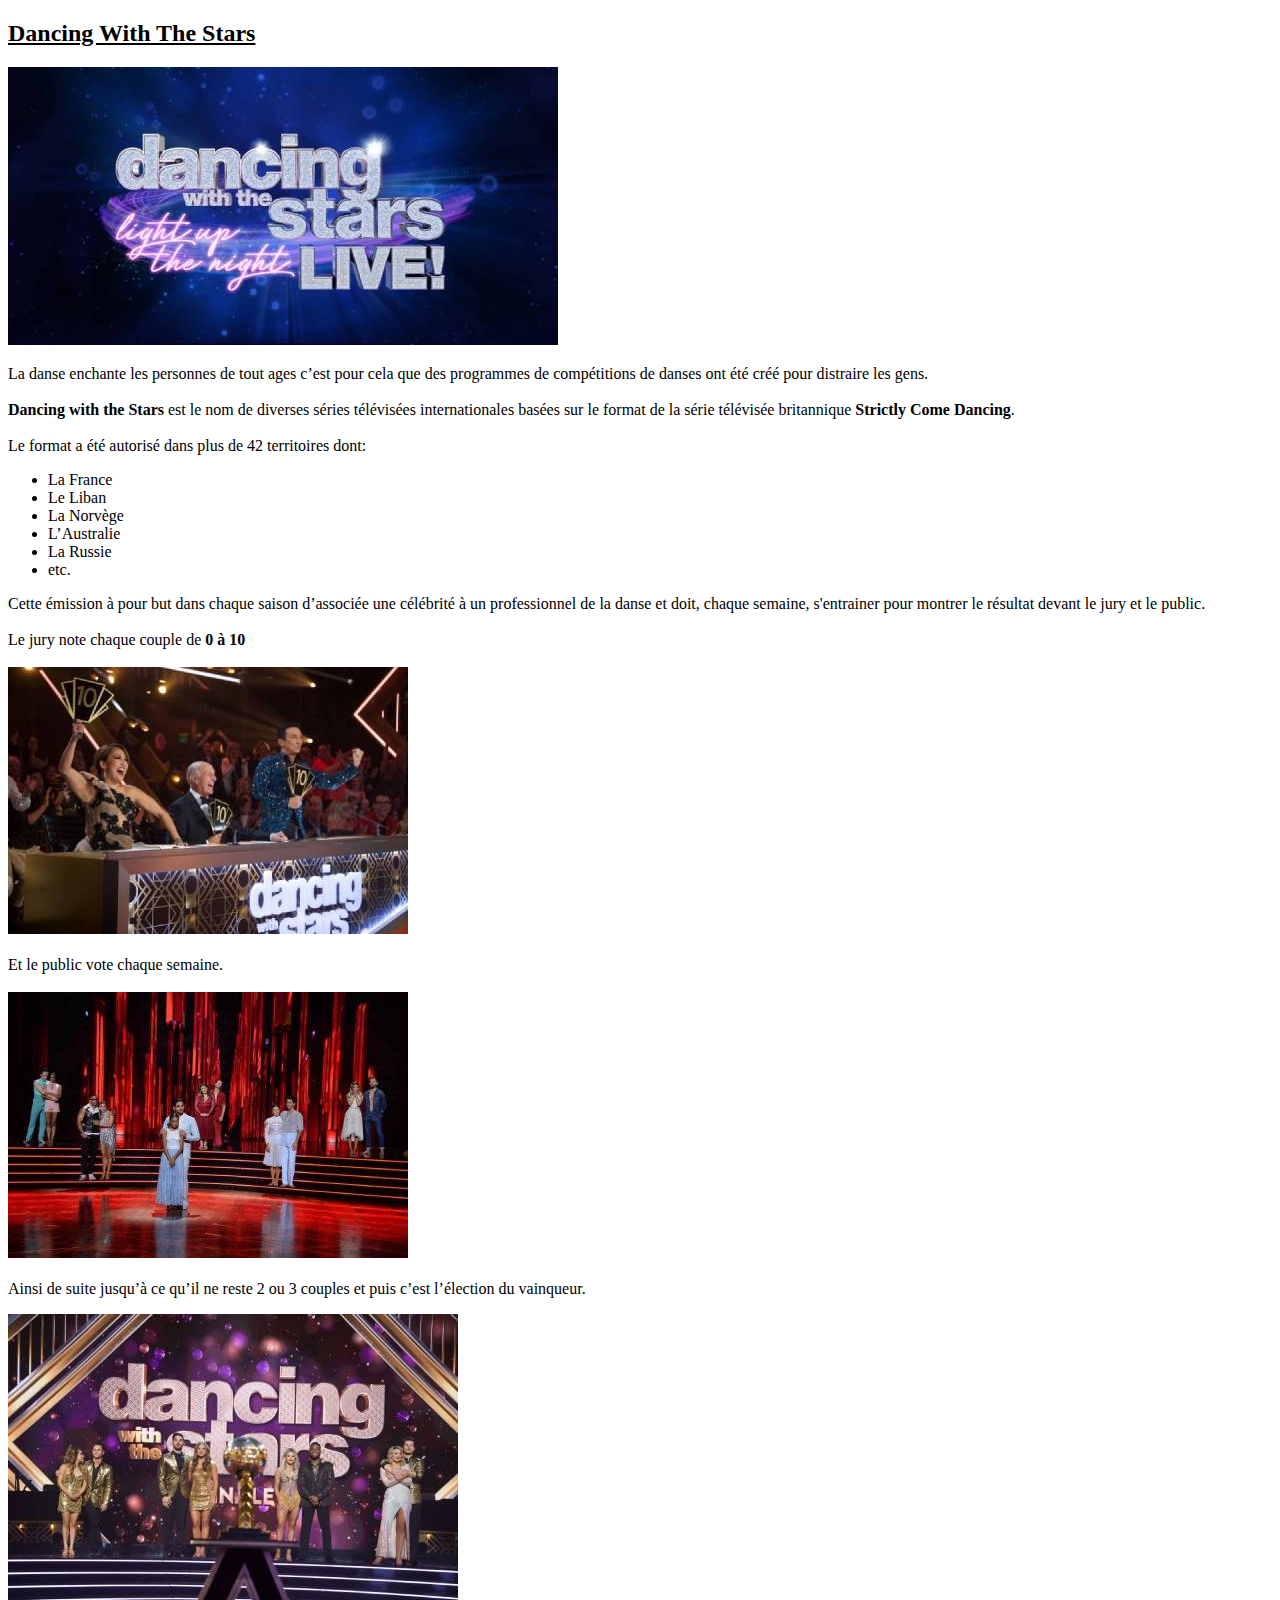
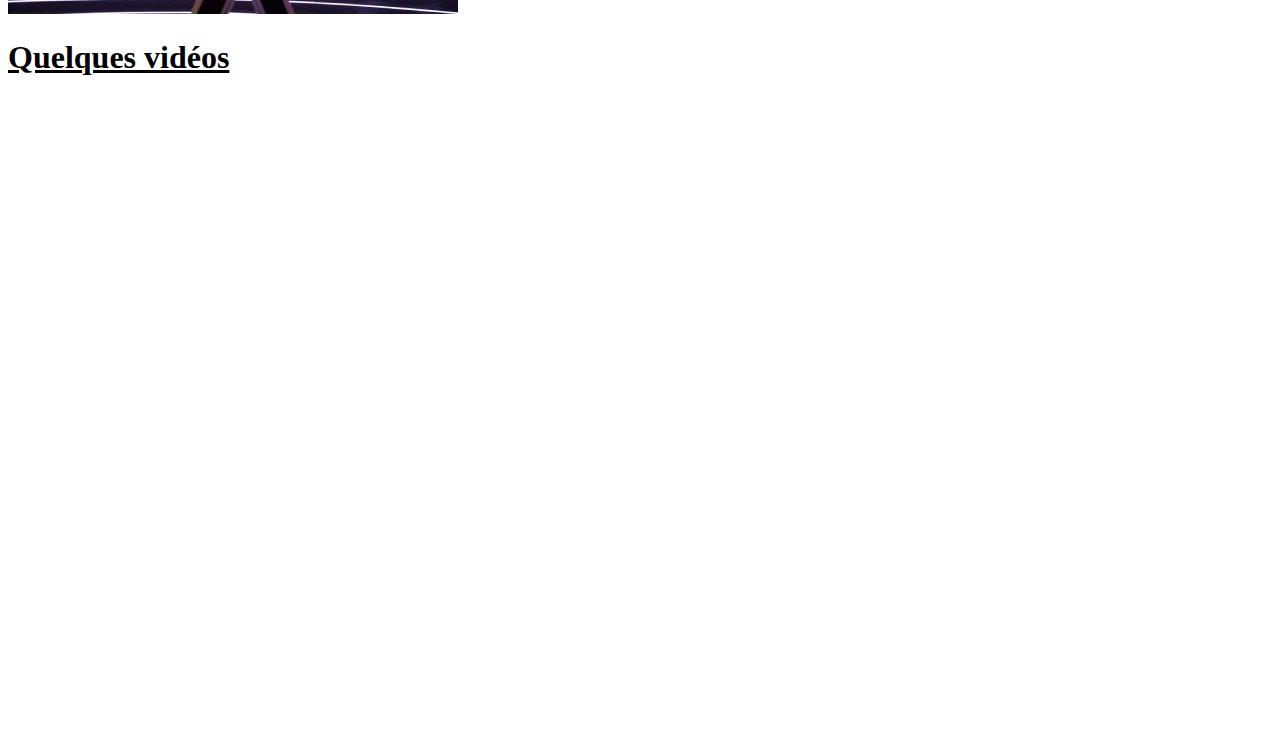
<file: programmes de competitions de danses.html>
<!DOCTYPE html>
<html lang="fr" dir="ltr">
  <head>
    <meta charset="utf-8">
    <title>Programmes de compétitions de danses</title>
  </head>
  <body>
    <h2><u>Dancing With The Stars</u></h2>
    <img src="./Photos/dancing-with-the-stars.jpg">
    <p>La danse enchante les personnes de tout ages c’est pour cela que des programmes de compétitions de danses ont été créé pour distraire les gens.
      <br></br><strong>Dancing with the Stars</strong> est le nom de diverses séries télévisées internationales basées sur le format de la série télévisée britannique <strong>Strictly Come Dancing</strong>.
      <br></br>Le format a été autorisé dans plus de 42 territoires dont:
      <ul>
        <li>La France</li>
        <li>Le Liban</li>
        <li>La Norvège</li>
        <li>L’Australie</li>
        <li>La Russie</li>
        <li>etc.</li>
      </ul>
  Cette émission à pour but dans chaque saison d’associée une célébrité à un professionnel de la danse et doit, chaque semaine, s'entrainer pour montrer le résultat devant le jury et le public.
  <br></br> Le jury note chaque couple de <strong>0 à 10</strong><br></br>
  <img src="./Photos/dancing-stars.jpg">
  <br></br>Et le public vote chaque semaine.<br></br>
  <img src="./Photos/vote.jpg">
   <br></br>Ainsi de suite jusqu’à ce qu’il ne reste 2 ou 3 couples et puis c’est l’élection du vainqueur.</p>
   <img src="./Photos/vainqueur.jpg">
   <h1><u>Quelques vidéos</u></h1>
   <iframe width="560" height="315" src="https://www.youtube.com/embed/a1PelQVhk1s" frameborder="0" allow="accelerometer; autoplay; clipboard-write; encrypted-media; gyroscope; picture-in-picture" allowfullscreen></iframe>
   <iframe width="560" height="315" src="https://www.youtube.com/embed/2qKIW2dDtDw" frameborder="0" allow="accelerometer; autoplay; clipboard-write; encrypted-media; gyroscope; picture-in-picture" allowfullscreen></iframe>
   <iframe width="560" height="315" src="https://www.youtube.com/embed/Teb4kuRfmOE" frameborder="0" allow="accelerometer; autoplay; clipboard-write; encrypted-media; gyroscope; picture-in-picture" allowfullscreen></iframe>
  </body>
</html>
</file>
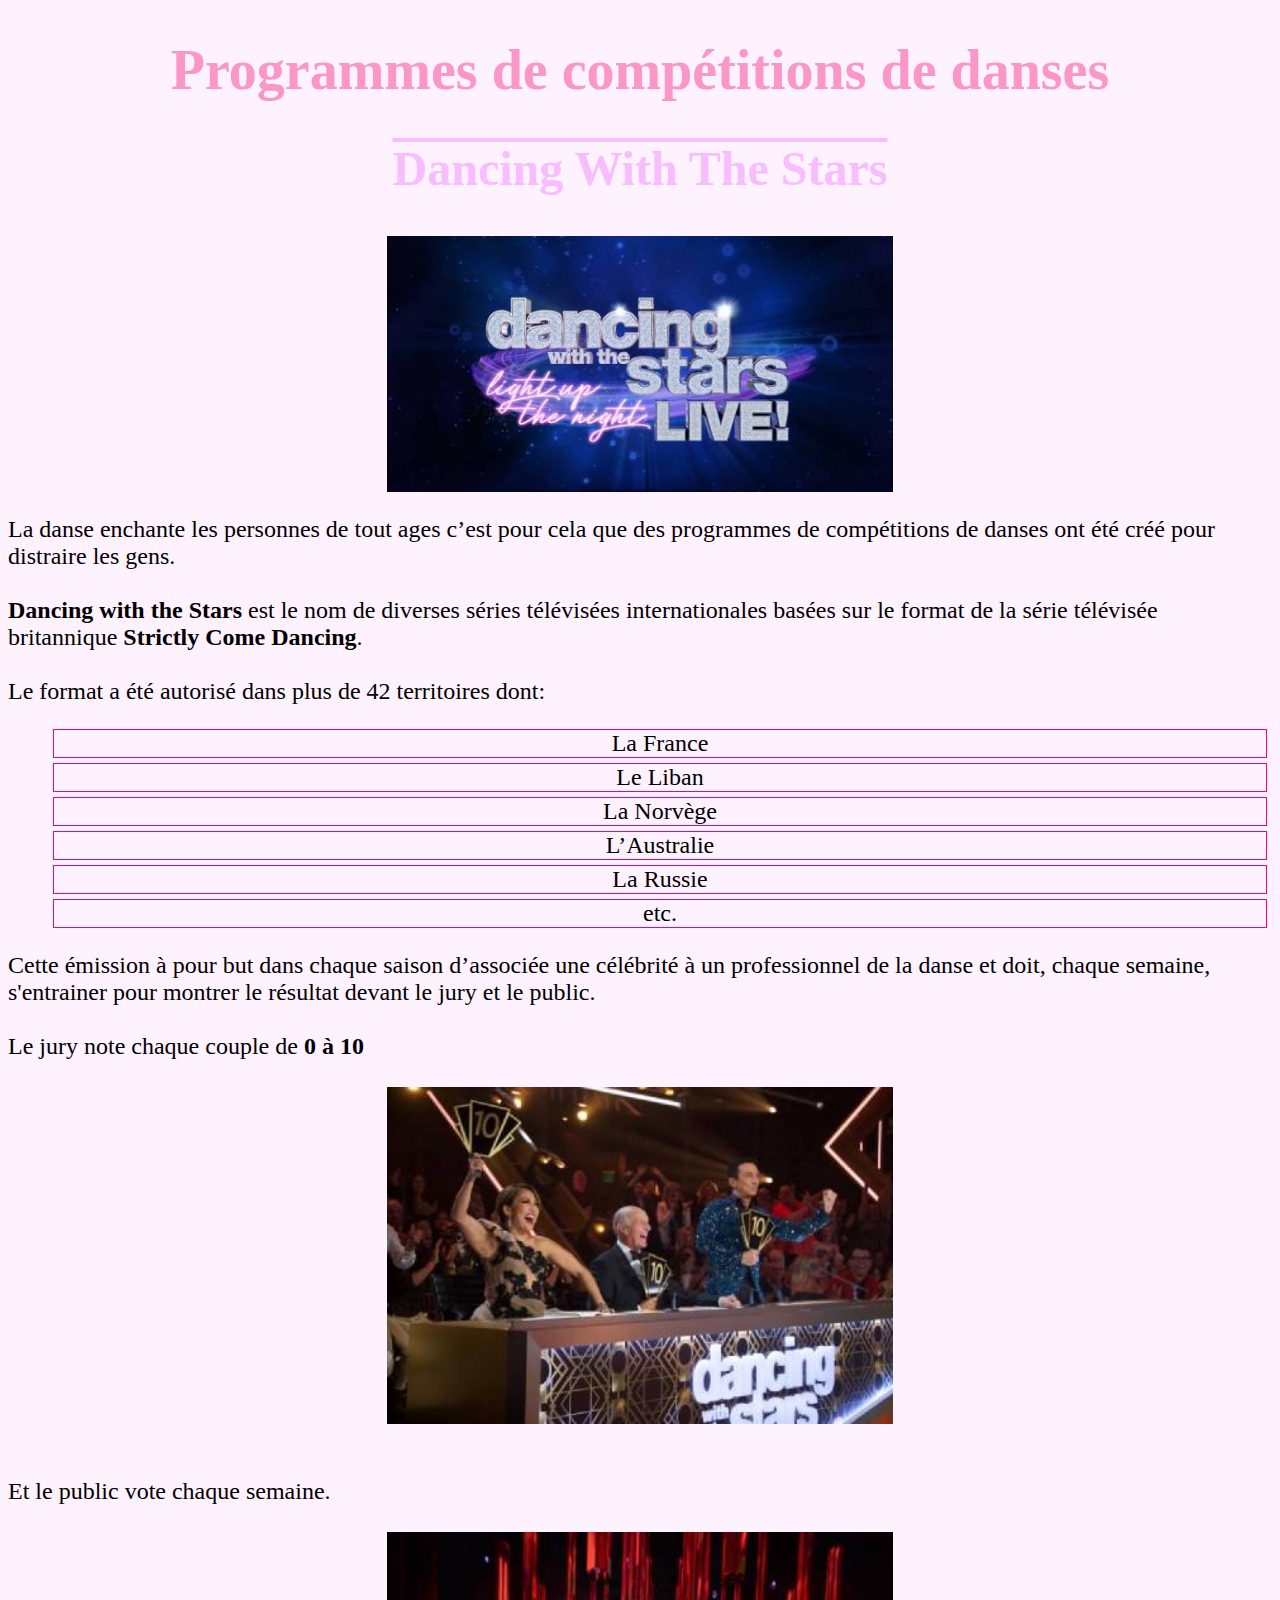
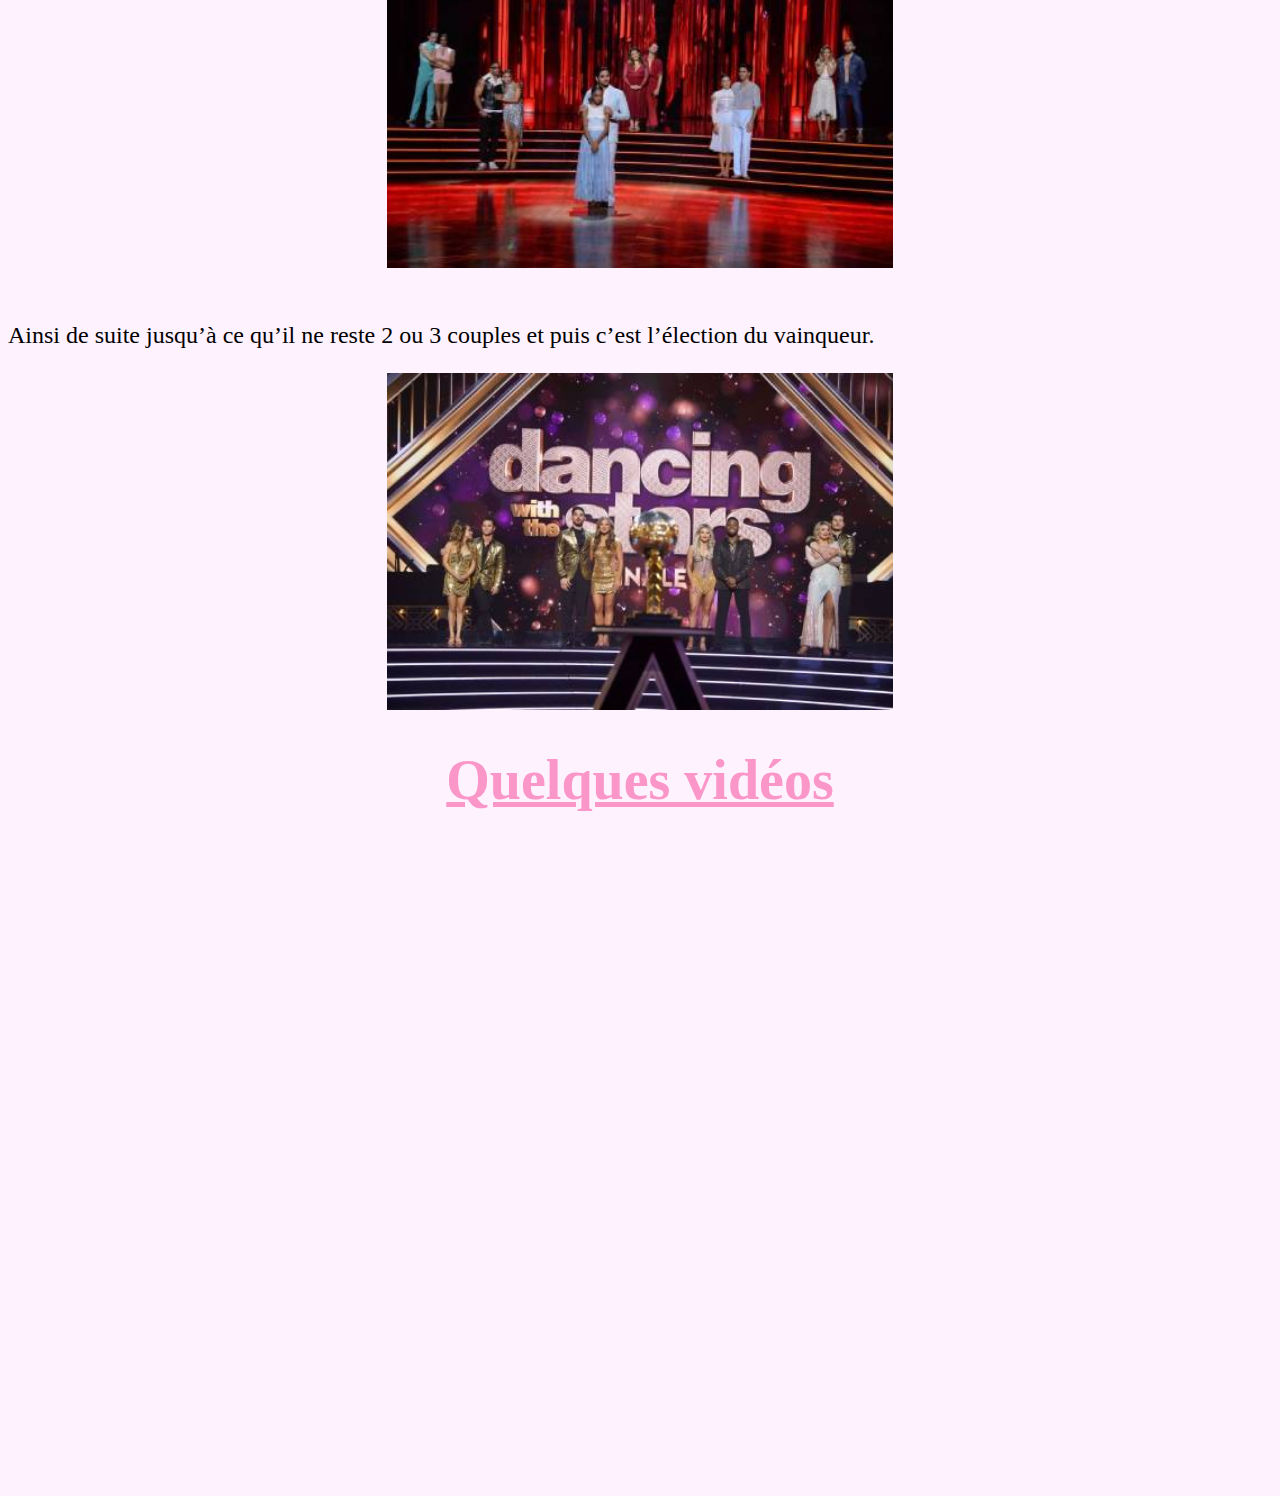
<file: programmes.html>
<!DOCTYPE html>
<html lang="fr" dir="ltr">
  <head>
    <meta charset="utf-8">
    <title>Programmes de compétitions de danses</title>
      <link rel="stylesheet" href="./css/style-page.css">
  </head>
  <body id="programmes">
    <h1>Programmes de compétitions de danses</h1>
    <h2>Dancing With The Stars</h2>
    <img id="danse"src="./Photos/dancing-with-the-stars.jpg" alt="Dancing with the stars">
    <p>La danse enchante les personnes de tout ages c’est pour cela que des programmes de compétitions de danses ont été créé pour distraire les gens.
      <br><br><strong>Dancing with the Stars</strong> est le nom de diverses séries télévisées internationales basées sur le format de la série télévisée britannique <strong>Strictly Come Dancing</strong>.
      <br><br>Le format a été autorisé dans plus de 42 territoires dont:
      <ul>
        <li>La France</li>
        <li>Le Liban</li>
        <li>La Norvège</li>
        <li>L’Australie</li>
        <li>La Russie</li>
        <li>etc.</li>
      </ul>
    </p>
    <p>
  Cette émission à pour but dans chaque saison d’associée une célébrité à un professionnel de la danse et doit, chaque semaine, s'entrainer pour montrer le résultat devant le jury et le public.
  <br><br>Le jury note chaque couple de <strong>0 à 10</strong><br><br>
  <img id="danse"src="./Photos/dancing-stars.jpg" alt="Dancing stars">
  <br><br>Et le public vote chaque semaine.<br><br>
  <img id="danse"src="./Photos/vote.jpg" alt="Vote du jury">
   <br><br>Ainsi de suite jusqu’à ce qu’il ne reste 2 ou 3 couples et puis c’est l’élection du vainqueur.</p>
   <img id="danse"src="./Photos/vainqueur.jpg" alt="Vainqueur">
   <h1><u>Quelques vidéos</u></h1>
   <iframe width="560" height="315" src="https://www.youtube.com/embed/a1PelQVhk1s" frameborder="0" allow="accelerometer; autoplay; clipboard-write; encrypted-media; gyroscope; picture-in-picture" allowfullscreen></iframe>
   <iframe width="560" height="315" src="https://www.youtube.com/embed/2qKIW2dDtDw" frameborder="0" allow="accelerometer; autoplay; clipboard-write; encrypted-media; gyroscope; picture-in-picture" allowfullscreen></iframe>
   <iframe width="560" height="315" src="https://www.youtube.com/embed/Teb4kuRfmOE" frameborder="0" allow="accelerometer; autoplay; clipboard-write; encrypted-media; gyroscope; picture-in-picture" allowfullscreen></iframe>
  </body>
</html>
</file>
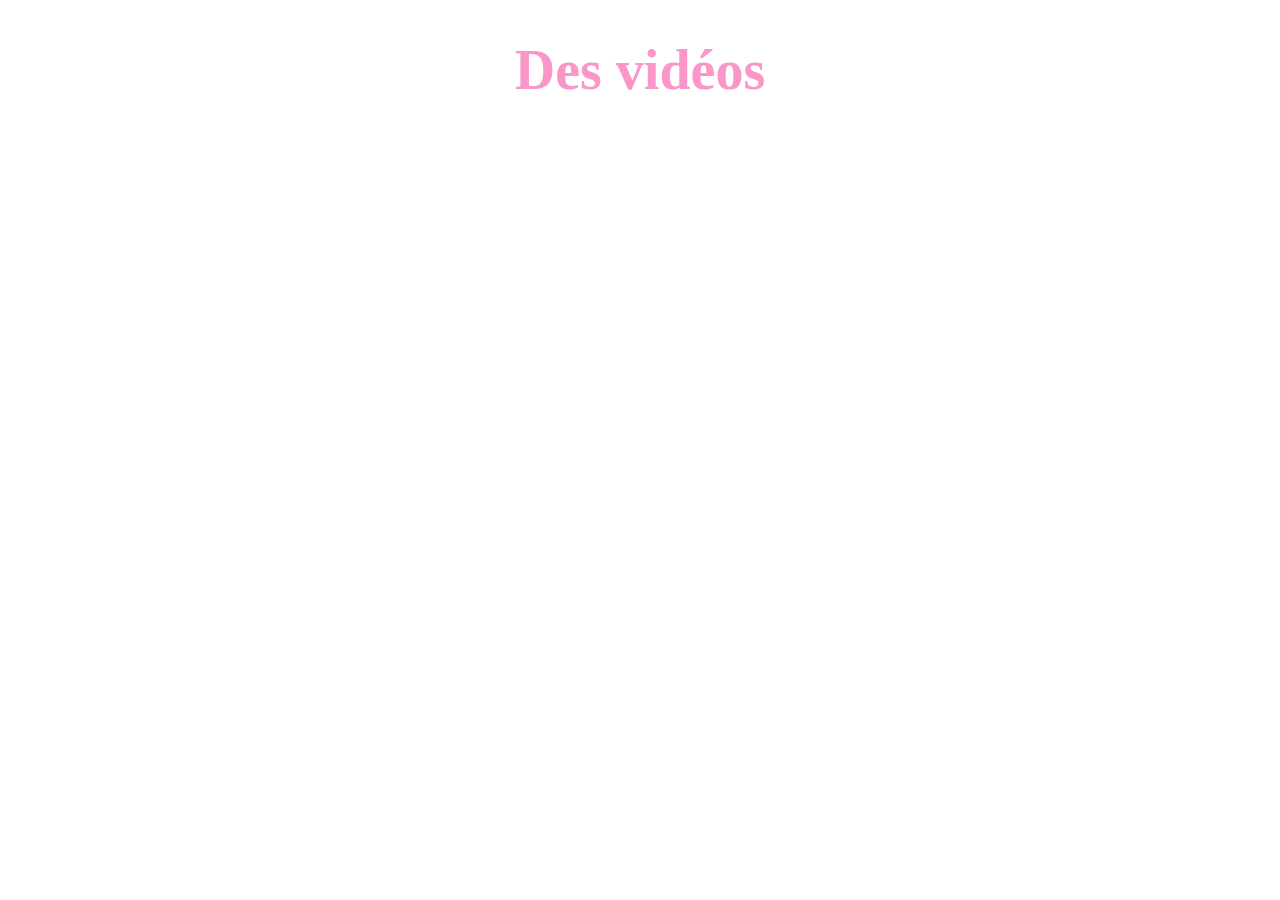
<file: videos.html>
<!DOCTYPE html>
<html lang="fr" dir="ltr">
  <head>
    <meta charset="utf-8">
    <title>vidéos</title>
      <link rel="stylesheet" href="./css/style-page.css">
  </head>
  <body id="videos">
    <h1>Des vidéos</h1>
    <iframe width="560" height="315" src="https://www.youtube.com/embed/UlZk34e3EMc" frameborder="0" allow="accelerometer; autoplay; clipboard-write; encrypted-media; gyroscope; picture-in-picture" allowfullscreen></iframe>
    <iframe width="560" height="315" src="https://www.youtube.com/embed/Ds31t5vWggI" frameborder="0" allow="accelerometer; autoplay; clipboard-write; encrypted-media; gyroscope; picture-in-picture" allowfullscreen></iframe>
    <iframe width="560" height="315" src="https://www.youtube.com/embed/xSw2JFEBmbg" frameborder="0" allow="accelerometer; autoplay; clipboard-write; encrypted-media; gyroscope; picture-in-picture" allowfullscreen></iframe>
    <iframe width="560" height="315" src="https://www.youtube.com/embed/Fb1Blvfvp78" frameborder="0" allow="accelerometer; autoplay; clipboard-write; encrypted-media; gyroscope; picture-in-picture" allowfullscreen></iframe>
  </body>
</html>
</file>
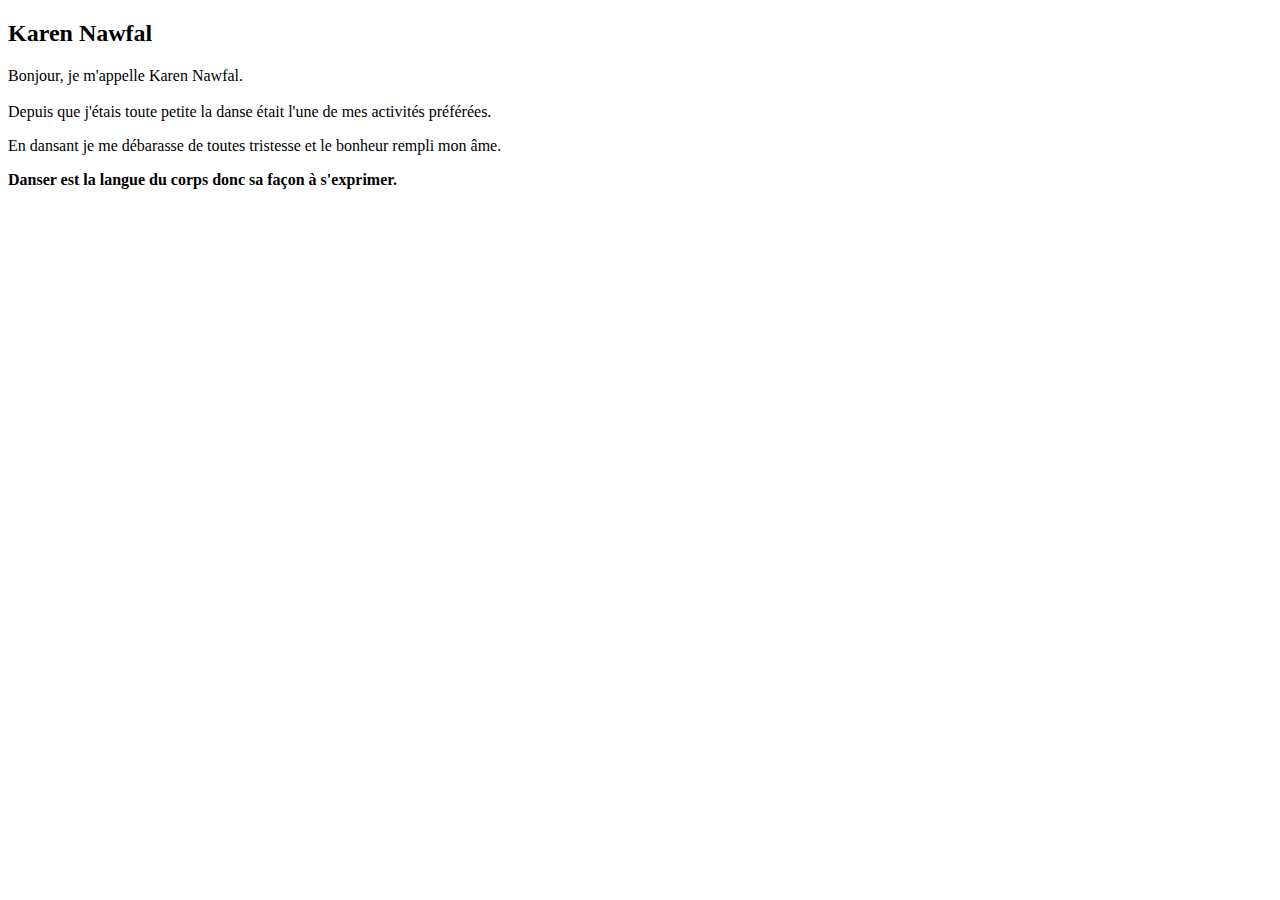
<file: Vidéos/about me.html>
<!DOCTYPE html>
<html lang="fr" dir="ltr">
  <head>
    <meta charset="utf-8">
    <title>About ME</title>
  </head>
  <body>
    <h2>Karen Nawfal</h2>
    <p>Bonjour, je m'appelle Karen Nawfal.<br></br> Depuis que j'étais toute petite la danse était l'une de mes activités préférées.</p>
    <p>En dansant je me débarasse de toutes tristesse et le bonheur rempli mon âme.</p>
    <p><strong>Danser est la langue du corps donc sa façon à s'exprimer.</strong></p>
  </body>
</html>
</file>
<file: css/style-page.css>
h1 {
  color: rgb(250,150,200);
  text-align: center;
  font-family: cursive;"Lucida Handwriting";
  font-weight: bold;
  font-size: 3.5em;
}
#danse{
  display: block;
margin-left: auto;
margin-right: auto;
width: 40%;
}
#mon_menu{
  list-style: none;
  margin-left: auto;
  margin-right: auto;
  padding: 20px;
  transition: .5s background;
}
#mon_menu a:link, #mon_menu a:visited {
  display: inline-block;
  width:180px;
  text-decoration: none;
  color: rgb(255,255,255);
  padding:12px 14px;
  margin: auto;
  font-family: cursive;"Brush Script MT";
  text-align: center;
}

#mon_menu a:hover, #mon_menu a:active{
  border-bottom: solid 2px rgb(255, 0, 128);
  padding:14px 16px;
}

nav{
  padding:14px 16px;
  margin: 0px;
  height: 50px;
  background-color: rgba(255, 0, 255, 0.40);
  display: flex;
}
.navigation {
  overflow: hidden;
  background-color: rgba(189 5 134 / 81%);
  list-style-type: none;
}
.navigation a {
  float: left;
  display: block;
  color: #f2f2f2;
  text-align: center;
  padding: 14px 16px;
  text-decoration: none;
}
.navigation a:hover {
  background-color:rgba(250 130 200 / 30%) ;
  color: black;
}
#introduction {
  background-color: rgba(250 150 200 / 30%);
  text-align: left;
  font-family: sans-serif, "Raleway";
}
#introduction h2 {
  text-align: center;
  font-size: 3.5em;
  font-family: cursive, "Brush Script MT, Brush Script Std";
  color:rgb(255, 102, 163);
}
#introduction p{
  font-size: 1.2em;
}
#généralité {
  background-color: rgba(181 43 181 / 30%);
  text-align: left;
  font-family: sans-serif, "Raleway";
}
#généralité h2 {
  text-align: center;
  font-size: 3.5em;
  font-family: cursive, "Brush Script MT, Brush Script Std";
  color:rgb(153, 51, 255);
}
#généralité p{
    font-size: 1.2em;
}
#généralité li{
  border: solid 1px #cc00ff;
  margin: 10px;
      list-style-type: none;
      text-align: center;
      font-size: 1.5em;
}
#histoire-de-la-danse{
  background-color: rgba(255, 179, 209,0.5);
  text-align: justify;
  font-family: sans-serif, "Raleway";
  font-size: 1.2em;
}
#histoire-de-la-danse h2 {
  text-align: center;
  font-size: 3.5em;
  font-family: cursive, "Brush Script MT, Brush Script Std";
  color: rgb(255, 102, 163);
}
#histoire-de-la-danse p{
      font-size: 1.2em;
}
#histoire-de-la-danse li{
    border: solid 1px #ff0066;
    margin: 5px;
        list-style-type: none;
        text-align: center;
        font-size: 1.5em;
}
#la-danse-est-un-art{
  background-color: rgba(181 43 181 / 30%);
  text-align: left;
  font-family: sans-serif, "Raleway";
}
#la-danse-est-un-art h2 {
  text-align: center;
  font-size: 3em;
  font-family: cursive, "Brush Script MT, Brush Script Std";
    color:rgb(153, 51, 255);
}
#la-danse-est-un-art p{
        font-size: 1.2em;
}
#la-danse-est-un-art li{
  border: solid 1px #cc00ff;
  margin: 5px;
      list-style-type: none;
      text-align: center;
      font-size: 1.5em;
}
#les-ecoles-de-danse-les-plus-prestigieuses{
  background-color: rgba(255, 179, 209,0.5);
  text-align: left;
  font-family: sans-serif, "Raleway";
  font-size: 1.2em;
}
#les-ecoles-de-danse-les-plus-prestigieuses h2{
  text-align: center;
  font-size: 3.5em;
  font-family: cursive, "Brush Script MT, Brush Script Std";
  color:rgb(255, 102, 163);
}
#les-ecoles-de-danse-les-plus-prestigieuses p{
          font-size: 1.2em;
}
#les-ecoles-de-danse-les-plus-prestigieuses li{
    border: solid 1px #ff0066;
    margin: 5px;
    list-style-type: none;
    text-align: center;
    font-size: 1.5em;
}
h3{
  font-size: 1.5em;
  text-decoration: underline;
}
.citation{
  font-size: 1.3em;
}
#info{
  background-color: rgb(255, 204, 255);
}
#info p{
  font-size: 1.5em;
}
#celebrites p{
  font-family: sans-serif;"Raleway";
  font-size: 1.3em;
}
#titre h3{
  font-family: cursive;"Lucida Handwriting";
    text-align: center;
    font-size: 2em;
    color: rgba(216,11,62,62%);
    text-decoration-line: overline;underline;
}
#histoire-de-la-danse h2 {
  text-align: center;
  font-size: 3.5em;
  font-family: cursive, "Brush Script MT, Brush Script Std";
}
th {
  background-color: rgb(250,50,100);
  color: white;
}
th {
  border-collapse: collapse;
}
td {
  text-align: center;
}
table {
  width: 50%;
}

th {
  height: 50px;
}
table, th, td {
  border: 1px solid black;
}
#moi{
  font-size: 2.5em;
  text-align: center;
  color: rgb(181 36 138);
}
#info{
  font-size: 1em;
}
h2{
  text-align: center;
  color: rgb(247 189 255);
  font-size: 3em;
  text-decoration: overline;
}
#programmes p{
  font-size: 1.5em;
}
#programmes{
  background-color:rgba(255, 230, 255,0.5);
}
#programmes li{
  border: solid 1px #ff0066;
  margin: 5px;
      list-style-type: none;
      text-align: center;
      font-size: 1.5em;
}
#videos{
max-width: 100%;
height: auto;
}
</file>
